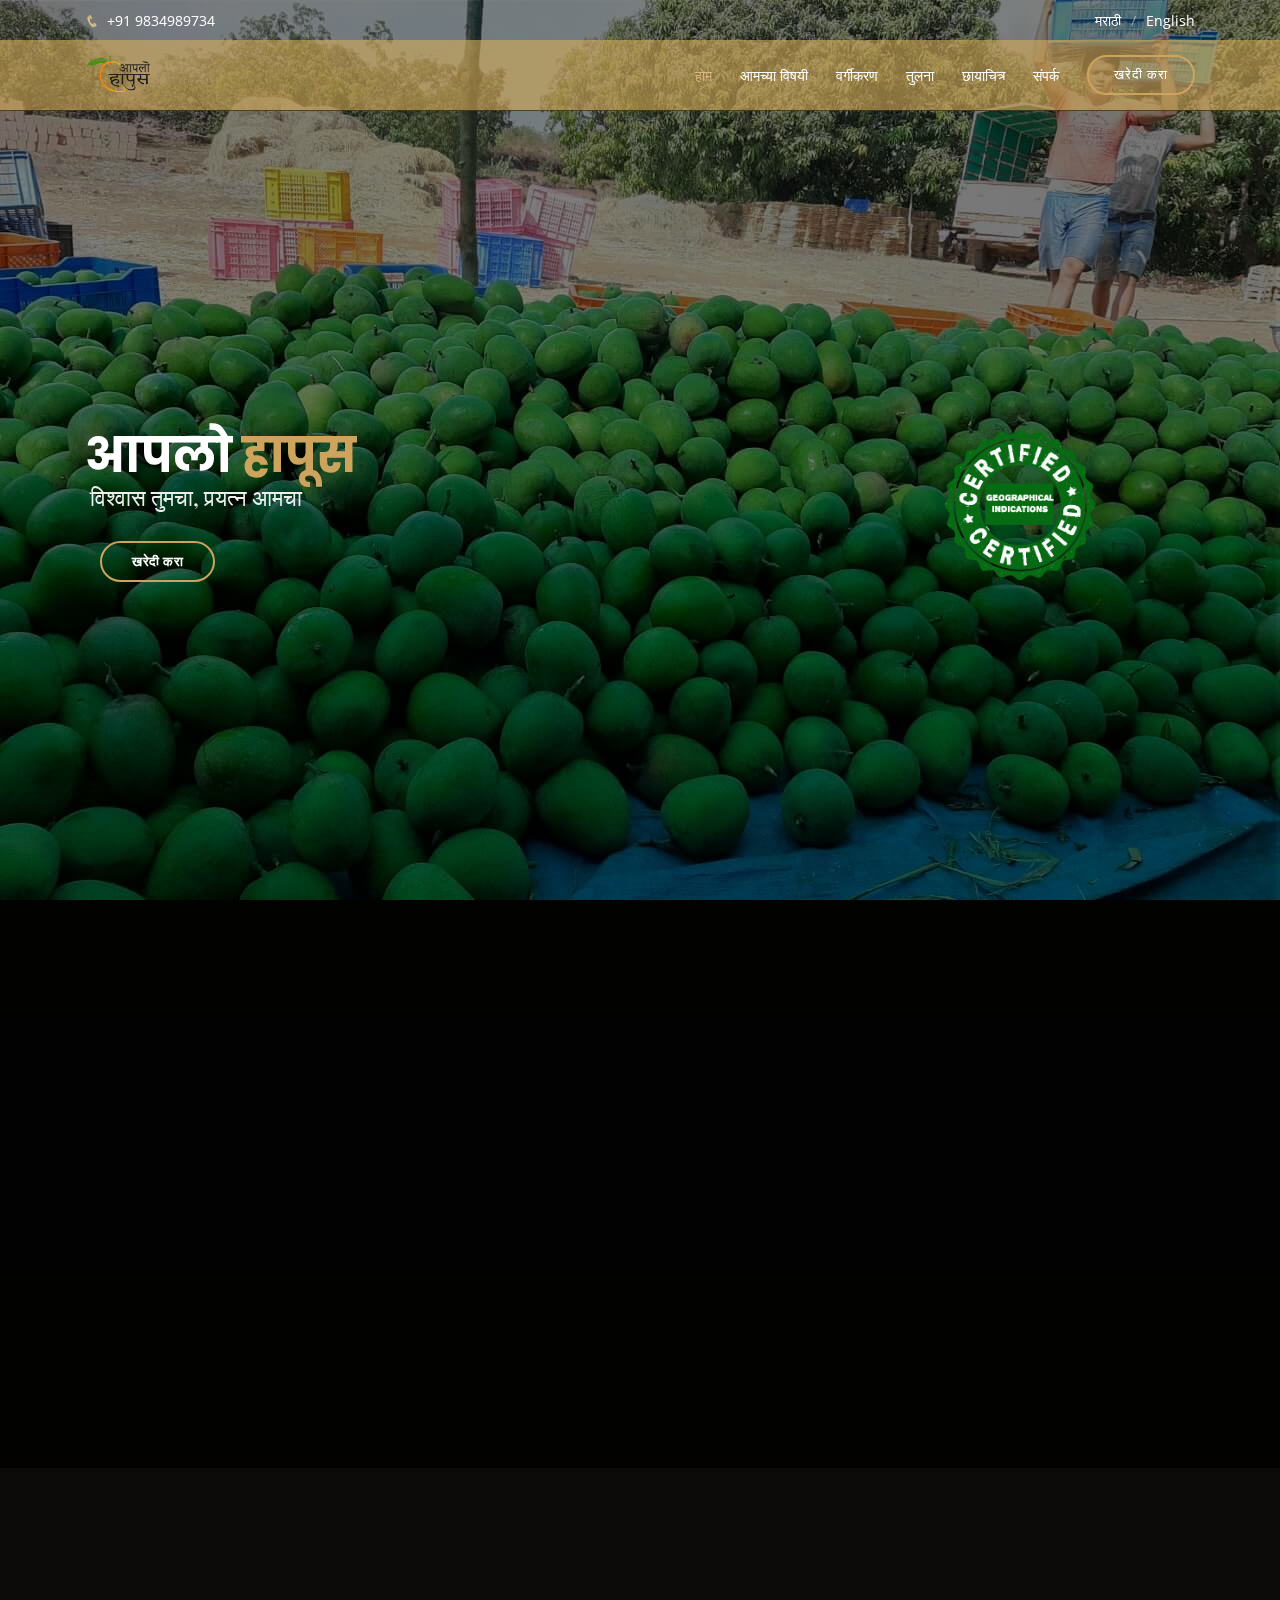
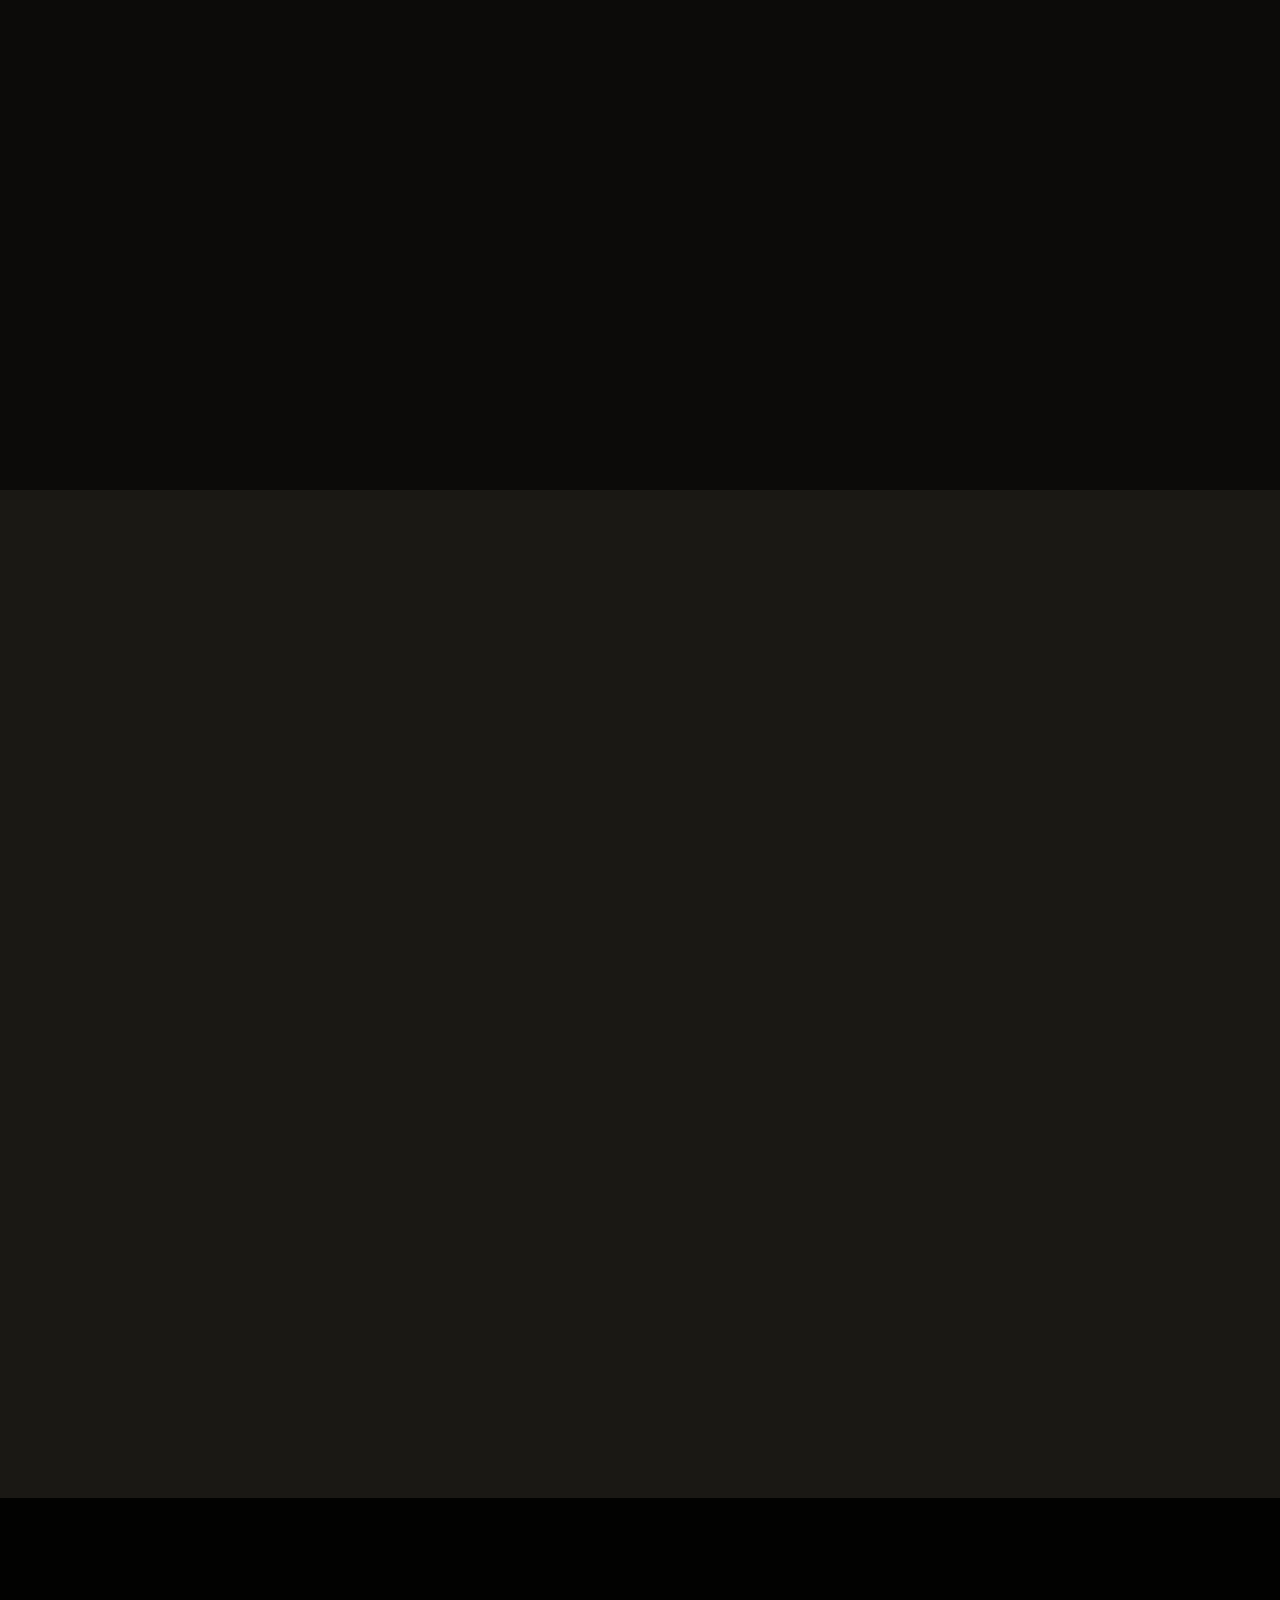
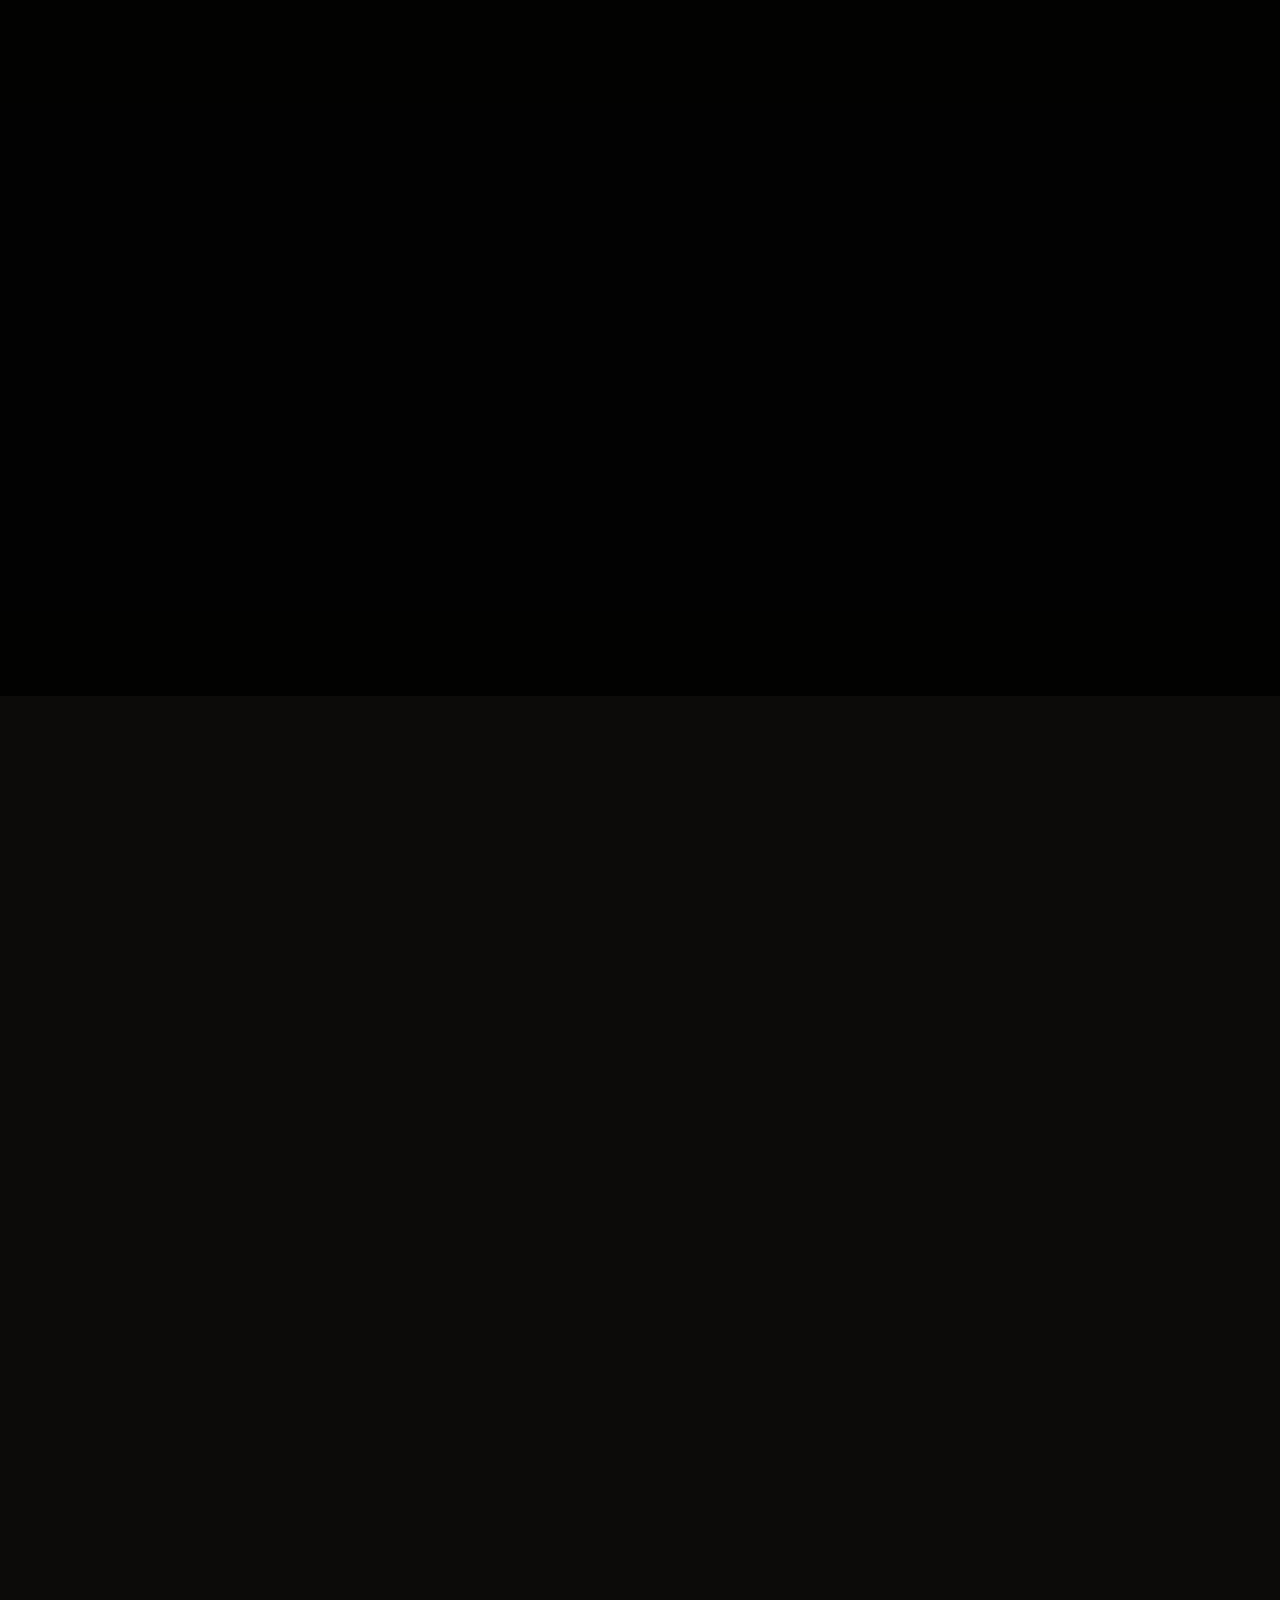
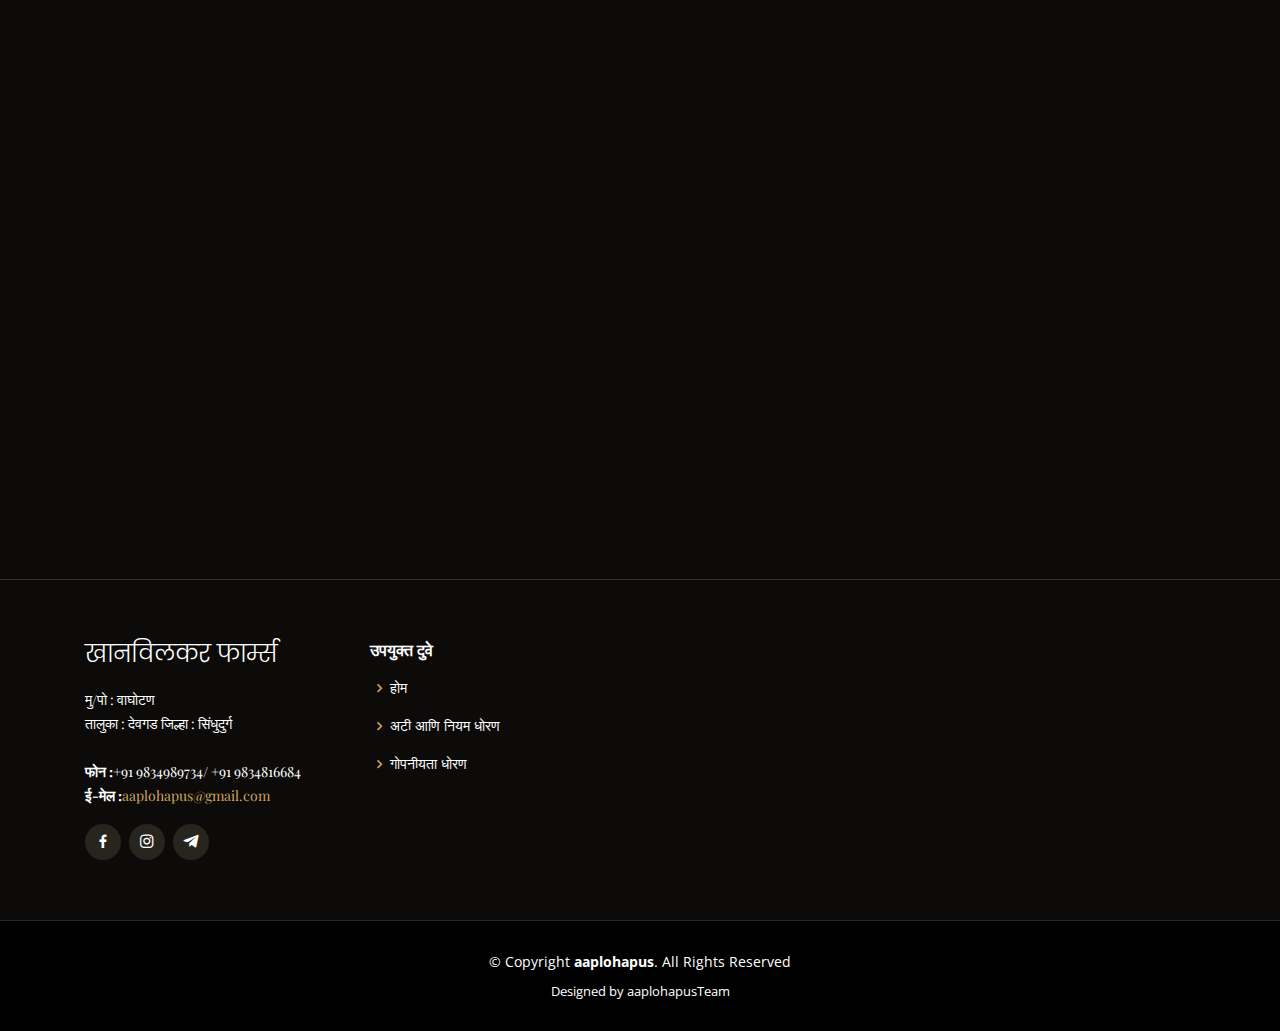
<file: index.html>
<!DOCTYPE html>
<html lang="en">

<head>
  <meta charset="utf-8">
  <meta content="width=device-width, initial-scale=1.0" name="viewport">

  <title>आपलो हापूस</title>
  <meta content="mango booking" name="descriptison">
  <meta content="alphanso booking" name="descriptison">
  <meta content="devgad mango booking" name="descriptison">
  <meta content="alphanso mango booking" name="descriptison">
  <meta content="alphanso, devgad, mango, hapus, konkan" name="keywords">

  <!-- Favicons -->
  <link href="assets/img/favicon.ico" rel="icon">
  <link href="assets/img/apple-touch-icon.png" rel="apple-touch-icon">

  <!-- Google Fonts -->
  <link href="https://fonts.googleapis.com/css?family=Open+Sans:300,300i,400,400i,600,600i,700,700i|Playfair+Display:ital,wght@0,400;0,500;0,600;0,700;1,400;1,500;1,600;1,700|Poppins:300,300i,400,400i,500,500i,600,600i,700,700i" rel="stylesheet">

  <!-- Vendor CSS Files -->
  <link href="assets/vendor/bootstrap/css/bootstrap.min.css" rel="stylesheet">
  <link href="assets/vendor/icofont/icofont.min.css" rel="stylesheet">
  <link href="assets/vendor/boxicons/css/boxicons.min.css" rel="stylesheet">
  <link href="assets/vendor/animate.css/animate.min.css" rel="stylesheet">
  <link href="assets/vendor/owl.carousel/assets/owl.carousel.min.css" rel="stylesheet">
  <link href="assets/vendor/venobox/venobox.css" rel="stylesheet">
  <link href="assets/vendor/aos/aos.css" rel="stylesheet">

  <!-- Template Main CSS File -->
  <link href="assets/css/style.css" rel="stylesheet">

  <!-- =======================================================
  Template Name: Aaplo Hapus
  Template URL: www.aaplohapus.com
  Author: aaplohapusTeam
  License: www.aaplohapus.com

  ======================================================== -->
</head>

<body>

  <!-- ======= Top Bar ======= -->
  <div id="topbar" class="d-flex align-items-center fixed-top">
    <div class="container d-flex">
      <div class="contact-info mr-auto">
        <i class="icofont-phone"></i> +91 9834989734
        <!-- <span class="d-none d-lg-inline-block"><i class="icofont-clock-time icofont-rotate-180"></i> Mon-Sat: 11:00 AM - 23:00 PM</span> -->
      </div>
      <div class="languages">
        <ul>
          <li class="marBtn active">मराठी</li>
          <li class="engBtn">English</li>
        </ul>
      </div>
    </div>
  </div>

  <!-- ======= Header ======= -->
  <header id="header" class="fixed-top">
    <div class="container d-flex align-items-center">

      <h1 class="logo mr-auto">
        <a href="index.html">
          <img src="assets/img/logo/aaplo-hapus.png">

        </a></h1>
      <!-- Uncomment below if you prefer to use an image logo -->
      <!-- <a href="index.html" class="logo mr-auto"><img src="assets/img/logo.png" alt="" class="img-fluid"></a>-->

      <nav class="nav-menu d-none d-lg-block">
        <ul class="engLang">
          <li class="active"><a href="index.html">Home</a></li>
          <li><a href="#about">About Us</a></li>
          <li><a href="#menu">Grades</a></li>
          <!-- <li><a href="#specials">Process</a></li> -->
          <li><a href="#events">Comparison</a></li>
          <li><a href="#gallery">Gallery</a></li>
          <!-- <li><a href="#chefs">Our Farmers</a></li> -->
          <li><a href="#contact">Contact</a></li>
          <li class="book-a-table text-center"><a href="#book-a-table">Buy Now</a></li>
        </ul>
         <ul class="marLang">
          <li class="active"><a href="index.html">होम</a></li>
          <li><a href="#about">आमच्या विषयी</a></li>
          <li><a href="#menu">वर्गीकरण</a></li>
          <!-- <li><a href="#specials">प्रक्रिया</a></li> -->
          <li><a href="#events">तुलना</a></li>
          <li><a href="#gallery">छायाचित्र</a></li>
          <!-- <li><a href="#chefs">बागायतदार</a></li> -->
          <li><a href="#contact">संपर्क</a></li>
          <li class="book-a-table text-center"><a href="#book-a-table">खरेदी करा</a></li>
        </ul>
      </nav><!-- .nav-menu -->

    </div>
  </header><!-- End Header -->

  <!-- ======= Hero Section ======= -->
  <section id="hero" class="d-flex align-items-center">
    <div class="container position-relative text-center text-lg-left" data-aos="zoom-in" data-aos-delay="100">
      <div class="row">
        <div class="col-lg-8">
          <h1>आपलो<span> हापूस </span></h1>
          <h2 class="slogan-left">विश्वास तुमचा, प्रयत्न आमचा</h2>

          <div class="btns">
            <!-- <a href="#menu" class="btn-menu animated fadeInUp scrollto">Our Menu</a> -->
            <a href="#book-a-table" class="btn-book animated fadeInUp scrollto engLang">Buy Now</a>
            <a href="#book-a-table" class="btn-book animated fadeInUp scrollto marLang">खरेदी करा</a>

          </div>
        </div>
        <div class="col-lg-4 d-flex align-items-center justify-content-center" data-aos="zoom-in" data-aos-delay="200">
          <a href="#why-us" class="gotocertificate"><img class="gi-logo" src="assets/img/gi-sample2.png"></a>
          <!-- <a href="https://www.youtube.com/watch?v=GlrxcuEDyF8" class="venobox play-btn" data-vbtype="video" data-autoplay="true"></a> -->
        </div>

      </div>
    </div>
  </section><!-- End Hero -->

  <main id="main">

    <!-- ======= About Section ======= -->
    <section id="about" class="about lazy" data-src='assets/img/about-bg2.jpg'>
      <div class="container" data-aos="fade-up">

        <div class="row">
          <div class="col-lg-6 order-1 order-lg-2" data-aos="zoom-in" data-aos-delay="100">
            <div class="about-img">
              <img data-src="assets/img/mango-tree/about-mango.jpg" alt="pure mango" class="lazy">
            </div>
          </div>
          <div class="col-lg-6 pt-4 pt-lg-0 order-2 order-lg-1 content">
            <h3 class="marLang">आमच्या विषयी</h3>
            <h3 class="engLang">About Us</h3>
           <!--  <p class="font-italic">
              Lorem ipsum dolor sit amet, consectetur adipiscing elit, sed do eiusmod tempor incididunt ut labore et dolore
              magna aliqua.
            </p> -->
           
            <p class="marLang">
              देवगड हापूस !!!! नुसते नाव ऐकले तरी तोंडाला पाणी येते. आपल्या देशात हापूस आंबा ई .स. १६०० मध्ये आला, परंतु देवगड हापूस आंब्याला खरी ओळख निर्माण झाली १९२०-३० मध्ये . त्याला कारण म्हणजे देवगडची भौगोलिक परिस्थिती आणि शेतकऱ्यांनी घेतलेली अखंड मेहनत. आज आमची तिसरी पिढी या व्यवसायात कार्यरत असून त्याचा गोडवा आम्ही तसाच टिकवून ठेवला आहे.
              <br><br>
              देवगडचा हापूस  घेण्यासाठी लोक कितीही किंमत मोजायला तयार होतात. परंतु तरीही या फळाची चव सर्वांना चाखता येत नाही कारण देवगड हापूसच्या नावाखाली इतर हापूस बाजारपेठेत उपलब्ध होतात आणि लोकांची फसवणूक होते. म्हणून आम्ही देवगडचा अस्सल हापूस तुमच्यापर्यंत पोहोचवण्यासाठी केलेला हा छोटासा प्रयत्न.    
            </p>
            <p class="engLang">
              Devgad Hapus !!!! Just hearing the name makes your mouth water. Hapus Mango in our country. Arrived in 1600, but the real identity of Devgad Hapus Mango was established in 1920-30. The reason for this is the geographical location of Devgad and the untiring efforts of the farmers. 
              <br><br>
              Today, our third generation is working in this business and we have maintained its sweetness.People are willing to pay any price to get the hapus of Devgad. But still not everyone can taste this fruit as other hapus are available in the market under the name of Devgad hapus and people are deceived. So this is a small effort we have made to convey to you the genuine hapus of Devgad.

            </p>
          </div>
        </div>

      </div>
    </section><!-- End About Section -->

    <!-- ======= Why Us Section ======= -->
    <section id="why-us" class="why-us">
      <div class="container" data-aos="fade-up">

        <div class="section-title">
          <h2 class="engLang">Why?</h2>
          <h2 class="marLang">का ?</h2>
          <p class="engLang">Why Devgad Alphanso?</p>
          <p class="marLang">देवगडचाच हापूस का ?</p>
        </div>

        <div class="row">

          <div class="col-lg-4">
            <div class="box" data-aos="zoom-in" data-aos-delay="100">
              <!-- <span>01</span> -->
              <h4 class="marLang">प्रमाणपत्र</h4>
              <h4 class="engLang">Certificate</h4>
              <p class="engLang">A geographical indication (GI) is a name or sign used on products which corresponds to a specific geographical location or origin (e.g., a town, region, or country). The use of a geographical indication, as an indication of the product's source, acts as a certification that the product possesses certain qualities, is made according to traditional methods, or enjoys a good reputation due to its geographical origin.</p>
              <p class="marLang">भौगोलिक सूचकांक मानांकन किंवा भौगोलिक संकेत (इंग्रजी:जीआय) हे एक विशिष्ट नाव किंवा चिन्ह आहे जे विशिष्ट भौगोलिक स्थान किंवा मूळ स्थान (उदा. एखादे स्थान,गाव, शहर, प्रदेश किंवा देश) यांचेशी संबंधित उत्पादनांसाठी वापरले जाते. भौगोलिक सूचकांकाचा वापर हा एखाद्या स्रोतास दर्शविण्यासाठी, एखाद्या प्रमाणपत्राच्या रूपात हे प्रमाणित करतो की, त्या उत्पादनात विशिष्ट गुणधर्म आहेत. तो तेथिल प्रचलीत पारंपारिक पद्धतींद्वारे बनविला गेला आहे किंवा त्याचे भौगोलिक स्थानामुळे त्यास विशिष्ठ प्रकारची प्रतिष्ठा आहे.</p>
            </div>
          </div>

          <div class="col-lg-4 mt-4 mt-lg-0">
            <div class="box" data-aos="zoom-in" data-aos-delay="200">
              <!-- <span>02</span> -->
              <h4 class="engLang">Natural mango ripening</h4>
              <h4 class="marLang">नैसर्गिक आंबा पिकवणे </h4>
              <p class="engLang">Mangoes need to be removed from the plant only when they are properly prepared for good ripening. After that it is 7. 5 cm I To 10 cm. I They are grown with a layer of fruit on a layer of thick paddy straw or grass straw. Normal room temperature is 22 to 27 degrees Celsius. Gray. Is placed in. Mangoes usually take 7 to 8 days to ripen.</p>
              <p class="marLang">आंबा चांगल्याप्रकारे पिकण्यासाठी तो योग्यप्रकारे तयार झाल्यावरच झाडावरून काढणे आवश्यक आहे. त्यानंतर तो ७. ५ सें. मी. ते १० सें. मी. जाडीच्या भातपेंढा किंवा गवताच्या पेंढ्याच्या थरावर एक फळांचा थर देऊन पिकवतात . साधारणतः खोलीचे तापमान २२ ते २७ अंश सें . ग्रे .  मध्ये ठेवले जाते . साधारणपणे आंबा पिकायला ७ ते ८ दिवस लागतात.</p>
            </div>
          </div>

          <div class="col-lg-4 mt-4 mt-lg-0">
            <div class="box" data-aos="zoom-in" data-aos-delay="300">
              <!-- <span>03</span> -->
              <h4 class="engLang">For Health</h4>
              <p class="engLang">Devgad Hapus Mango is rich in Vitamin (A). So it is a perfect fruit to improve eyesight and help reduce blindness. The enzymes in mango are useful in reducing the amount of protein in the body. Rich in fiber, mango helps in better digestion and cures many stomach ailments.</p>
              <h4 class="marLang">आरोग्यासाठी</h4>
              <p class="marLang">देवगड हापूस आंब्यामध्ये व्हिटॅमिन (अ)A जास्त प्रमाणत असते. त्यामुळे डोळ्याची दृष्टी सुधारण्यासाठी हे एक परिपूर्ण फळ आहे आणि अंधत्व कमी करण्यास मदत होते. आंब्यातील एंझायम्स शरीरातील प्रथिनांचे प्रमाण कमी करण्यास उपयोगी आहे. फायबरने समृद्ध झालेला आंबा चांगला पचन करण्यास मदत करतो आणि पोटाशी संबधीत अनेक आजारांना दूर ठेवतो.</p>
            </div>
          </div>

        </div>

      </div>
    </section><!-- End Why Us Section -->

    <!-- ======= Menu Section ======= -->
    <section id="menu" class="menu section-bg">
      <div class="container" data-aos="fade-up">

        <div class="section-title">
          <p class="engLang">Grades</p>
          <p class="marLang">ग्रेड </p>
        </div>

        <div class="row" data-aos="fade-up" data-aos-delay="100">
          <div class="col-lg-12 d-flex justify-content-center">
            <ul id="menu-flters" class="marLang">
              <li data-filter="*" class="filter-active">सर्व </li>
              <li data-filter=".filter-aplus">अ+</li>
              <li data-filter=".filter-a">अ</li>
              <li data-filter=".filter-b">ब</li>
              <li data-filter=".filter-c">क</li>
              <li data-filter=".filter-d">ड</li>
              <li data-filter=".filter-e">इ</li>
            </ul>
            <ul id="menu-flters" class="engLang">
              <li data-filter="*" class="filter-active">All</li>
              <li data-filter=".filter-aplus">A+</li>
              <li data-filter=".filter-a">A</li>
              <li data-filter=".filter-b">B</li>
              <li data-filter=".filter-c">C</li>
              <li data-filter=".filter-d">D</li>
              <li data-filter=".filter-e">E</li>
            </ul>
          </div>
        </div>

        <div class="row menu-container" data-aos="fade-up" data-aos-delay="200">

          <div class="col-lg-6 menu-item filter-aplus">
            <img data-src="assets/img/menu/grade-ap.jpg" class="menu-img lazy" alt="">
            <div class="menu-content">
              <a href="#" class="marLang">अ+</a>
              <a href="#" class="engLang">A+</a>
            </div>
            <div class="menu-ingredients marLang">
              ३०० ते ३२५ ग्रॅम
            </div>
            <div class="menu-ingredients engLang">
              300 To 325 Grams
            </div>
          </div>

          <div class="col-lg-6 menu-item filter-a">
            <img data-src="assets/img/menu/grade-a.jpg" class="menu-img lazy" alt="">
            <div class="menu-content">
              <a href="#" class="marLang">अ</a>
              <a href="" class="engLang">A</a>
            </div>
            <div class="menu-ingredients marLang">
              २७६ ते ३०० ग्रॅम
            </div>
            <div class="menu-ingredients engLang">
              276 To 300 Grams
            </div>
          </div>

          <div class="col-lg-6 menu-item filter-b">
            <img data-src="assets/img/menu/grade-b.jpg" class="menu-img lazy" alt="">
            <div class="menu-content">
              <a href="#" class="marLang">ब</a>
              <a href="#" class="engLang">B</a>
            </div>
            <div class="menu-ingredients marLang">
              २५१ ते २७५ ग्रॅम
            </div>
            <div class="menu-ingredients engLang">
              251 ते 275 Grams
            </div>
          </div>

          <div class="col-lg-6 menu-item filter-c">
            <img data-src="assets/img/menu/grade-c.jpg" class="menu-img lazy" alt="">
            <div class="menu-content">
              <a href="#" class="marLang">क</a>
            </div>
            <div class="menu-ingredients marLang">
              २२६ ते २५० ग्रॅम
            </div>
            <div class="menu-ingredients engLang">
              226 To 250 Grams
            </div>
          </div>

          <div class="col-lg-6 menu-item filter-d">
            <img data-src="assets/img/menu/grade-d.jpg" class="menu-img lazy" alt="">
            <div class="menu-content">
              <a href="#" class="marLang">ड</a>
              <a href="#" class="engLang">D</a>
            </div>
            <div class="menu-ingredients marLang">
              २०१ ते २२५ ग्रॅम
            </div>
            <div class="menu-ingredients engLang">
              201 To 225 Grams
            </div>
          </div>
          <div class="col-lg-6 menu-item filter-e">
            <img data-src="assets/img/menu/grade-e.jpeg" class="menu-img lazy" alt="">
            <div class="menu-content">
              <a href="#" class="marLang">इ</a>
              <a href="#" class="engLang">E</a>
            </div>
            <div class="menu-ingredients marLang">
              १७६ ते २०० ग्रॅम
            </div>
            <div class="menu-ingredients engLang">
              176 To 200 Grams
            </div>
          </div>

         <!--  <div class="col-lg-6 menu-item filter-starters">
            <img src="assets/img/menu/grade-ap.jpg" class="menu-img" alt="">
            <div class="menu-content">
              <a href="#">Mozzarella Stick</a><span>$4.95</span>
            </div>
            <div class="menu-ingredients">
              Lorem, deren, trataro, filede, nerada
            </div>
          </div>

          <div class="col-lg-6 menu-item filter-d">
            <img src="assets/img/menu/greek-salad.jpg" class="menu-img" alt="">
            <div class="menu-content">
              <a href="#">Greek Salad</a><span>$9.95</span>
            </div>
            <div class="menu-ingredients">
              Fresh spinach, crisp romaine, tomatoes, and Greek olives
            </div>
          </div> -->

          <!-- <div class="col-lg-12 menu-item filter-salads">
            <img src="assets/img/menu/spinach-salad.jpg" class="menu-img" alt="">
            <div class="menu-content">
              <a href="#">Spinach Salad</a><span>$9.95</span>
            </div>
            <div class="menu-ingredients">
              Fresh spinach with mushrooms, hard boiled egg, and warm bacon vinaigrette
            </div>
          </div>

          <div class="col-lg-12 menu-item filter-specialty">
            <img src="assets/img/menu/lobster-roll.jpg" class="menu-img" alt="">
            <div class="menu-content">
              <a href="#">Lobster Roll</a><span>$12.95</span>
            </div>
            <div class="menu-ingredients">
              Plump lobster meat, mayo and crisp lettuce on a toasted bulky roll
            </div>
          </div> -->

        </div>

      </div>
    </section><!-- End Menu Section -->


    <!-- ======= Events Section ======= -->
    <section id="events" class="events lazy" data-src="assets/img/events.jpg">
      <div class="container" data-aos="fade-up">

        <div class="section-title">
          <h2 class="engLang">Know Your Mango</h2>
          <h2 class="marLang">ओळख </h2>
          <p class="marLang">देवगडचा  हापूस कसा ओळखावा?</p>
          <p class="engLang">How to Know Devgad Hapus?</p>
        </div>

        <div class="owl-carousel events-carousel" data-aos="fade-up" data-aos-delay="100">

          <div class="row event-item">
            <div class="col-lg-6">
              <img data-src="assets/img/compare.jpg" class="img-fluid lazy" alt="">
            </div>
            <div class="col-lg-6 pt-4 pt-lg-0 content">
              <!-- <h3>Birthday Parties</h3> -->
              <!-- <div class="price">
                <p><span>$189</span></p>
              </div> -->
              <!-- <p class="font-italic">
                Lorem ipsum dolor sit amet, consectetur adipiscing elit, sed do eiusmod tempor incididunt ut labore et dolore
                magna aliqua.
              </p>
              <ul>
                <li><i class="icofont-check-circled"></i> Ullamco laboris nisi ut aliquip ex ea commodo consequat.</li>
                <li><i class="icofont-check-circled"></i> Duis aute irure dolor in reprehenderit in voluptate velit.</li>
                <li><i class="icofont-check-circled"></i> Ullamco laboris nisi ut aliquip ex ea commodo consequat.</li>
              </ul> -->
              <p class="marLang">
                आक्रमक ब्रँडिंगमुळे देवगडचा हापूस फळांचा राजा म्हणून ओळखला जातो.हजारोलोक या हापूस आंब्याची खूप आतुरतेने वाट बघत असतात . देवगड हापूस हा आंबा गोडवा आणि चव याबाबतीत भारतातील एक उत्तम प्रकार आहे. परंतु इतर भागात उगवलेले आंबे गंध (वास) देत नाहीत किंवा खूप कमी प्रमाणत (गंध) वास येतो. तिथे  आपल्याला वास घेण्यासाठी नाकावर कठोर दाब देण्याची आवश्यकता असते. यापलीकडे देवगड हापूस आंब्याला (गंध) वास घेण्यासाठी अस काही करावं लागत नाही.  देवगड हापूस आंबा आकारात मोठा असतो त्याची त्वचा दाट असते,आणि त्याला सहजपणे सुरकुत्या पडत नाही.
              </p>
              <p class="engLang">Hapus of Devgad is known as the king of fruits due to its aggressive branding. Thousands of people are eagerly waiting for this hapus mango. Devgad Hapus is one of the best varieties in India for its sweetness and taste. But mangoes grown in other areas do not give off an odor or a very small odor. There you need to apply strong pressure on the nose to smell. Beyond this, Devgad Hapus does not have to do anything to smell mango. Devgad Hapus Mango is large in size, its skin is thick, and it does not wrinkle easily.</p>
            </div>
          </div>
      </div>
    </section><!-- End Events Section -->

    <!-- ======= Book A Table Section ======= -->
    <section id="book-a-table" class="book-a-table">
      <div class="container" data-aos="fade-up">

        <div class="section-title">
          <!-- <h2>Reservation</h2> -->
          <p class="engLang">Book a Mango</p>
          <p class="marLang">आंबा खरेदी करा </p>
        </div>

        <form action="forms/book-a-table.php" method="post" role="form" class="php-email-form" data-aos="fade-up" data-aos-delay="100">
          <div class="form-row">
            <div class="col-lg-4 col-md-6 form-group">
              <input type="text" name="name" class="form-control" id="name" placeholder="Your Name" data-rule="minlen:4" data-msg="Please enter at least 4 chars">
              <div class="validate"></div>
            </div>
            <div class="col-lg-4 col-md-6 form-group">
              <input type="email" class="form-control" name="email" id="email" placeholder="Your Email" data-rule="email" data-msg="Please enter a valid email">
              <div class="validate"></div>
            </div>
            <div class="col-lg-4 col-md-6 form-group">
              <input type="text" class="form-control" name="phone" id="phone" placeholder="Your Phone" data-rule="minlen:4" data-msg="Please enter at least 4 chars">
              <div class="validate"></div>
            </div>
            <div class="col-lg-4 col-md-6 form-group">
              <select class="form-control" name="grade" id="grade" placeholder="Select Grade">
                <option>Select Grade</option>
                <option>A</option>
                <option>B</option>
                <option>C</option>
              </select>
              <div class="validate"></div>
            </div>
            <div class="col-lg-4 col-md-6 form-group">
              <input type="number" class="form-control" name="dozon" id="people" placeholder="# of dozon" >
              <div class="validate"></div>
            </div>
            <div class="col-lg-4 col-md-6 form-group">
              <input type="number" class="form-control" name="pincode" id="pincode" placeholder="Pincode" maxlength="6">
              <div class="validate"></div>
            </div>
            <div class="col-lg-12 col-md-12 form-group">
              <textarea class="form-control" name="message" rows="5" data-rule="required" data-msg="Please write something for us" placeholder="Address"></textarea>
              <div class="validate"></div>
            </div>
          </div>
          <!-- <div class="form-group">
            <textarea class="form-control" name="message" rows="5" placeholder="Message"></textarea>
            <div class="validate"></div>
          </div> -->
          <div class="mb-3">
            <div class="loading">Loading</div>
            <div class="error-message"></div>
            <div class="sent-message">Your booking request was sent. We will call back or send an Email to confirm your reservation. Thank you!</div>
          </div>
          <div class="engLang">
            <div class="text-center"><button type="submit" disabled="disabled" class=" mb-3">Buy Now</button><p class="engLang">Booking is disabled till Mango season</p></div>
          </div>
          <div class="marLang">
            <div class="text-center"><button type="submit" disabled="disabled" class=" mb-3">खरेदी करा</button><p class="marLang">आंबा हंगामापर्यंत बुकिंग बंद केले आहे</p></div>
          </div>
          
        </form>

      </div>
    </section><!-- End Book A Table Section -->

    <!-- ======= Testimonials Section ======= -->
    

    <!-- ======= Gallery Section ======= -->
    <section id="gallery" class="gallery">

      <div class="container" data-aos="fade-up">
        <div class="section-title">
          <h2 class="engLang">Gallery</h2>
          <h2 class="marLang">छायाचित्र</h2>
          <p class="engLang">Some photos from Our Farms</p>
          <p class="marLang">आमच्या बागेतील काही फोटो </p>
        </div>
      </div>

      <div class="container-fluid" data-aos="fade-up" data-aos-delay="100">

        <div class="row no-gutters">

          <div class="col-lg-3 col-md-4">
            <div class="gallery-item">
              <a href="assets/img/gallery/gallary-1.jpg" class="venobox" data-gall="gallery-item">
                <img data-src="assets/img/gallery/gallary-1.jpg" alt="" class="img-fluid lazy">
              </a>
            </div>
          </div>

          <div class="col-lg-3 col-md-4">
            <div class="gallery-item">
              <a href="assets/img/gallery/gallery-2.png" class="venobox" data-gall="gallery-item">
                <img data-src="assets/img/gallery/gallery-2.png" alt="" class="img-fluid lazy">
              </a>
            </div>
          </div>

          <div class="col-lg-3 col-md-4">
            <div class="gallery-item">
              <a href="assets/img/gallery/gallery-3.jpg" class="venobox" data-gall="gallery-item">
                <img data-src="assets/img/gallery/gallery-3.jpg" alt="" class="img-fluid lazy">
              </a>
            </div>
          </div>

          <div class="col-lg-3 col-md-4">
            <div class="gallery-item">
              <a href="assets/img/gallery/gallery-4.png" class="venobox" data-gall="gallery-item">
                <img data-src="assets/img/gallery/gallery-4.png" alt="" class="img-fluid lazy">
              </a>
            </div>
          </div>

          <div class="col-lg-3 col-md-4">
            <div class="gallery-item">
              <a href="assets/img/gallery/gallery-5.png" class="venobox" data-gall="gallery-item">
                <img data-src="assets/img/gallery/gallery-5.png" alt="" class="img-fluid lazy">
              </a>
            </div>
          </div>

          <div class="col-lg-3 col-md-4">
            <div class="gallery-item">
              <a href="assets/img/gallery/gallery-6.png" class="venobox" data-gall="gallery-item">
                <img data-src="assets/img/gallery/gallery-6.png" alt="" class="img-fluid lazy">
              </a>
            </div>
          </div>

          <div class="col-lg-3 col-md-4">
            <div class="gallery-item">
              <a href="assets/img/gallery/gallery-7.png" class="venobox" data-gall="gallery-item">
                <img data-src="assets/img/gallery/gallery-7.png" alt="" class="img-fluid lazy">
              </a>
            </div>
          </div>

          <div class="col-lg-3 col-md-4">
            <div class="gallery-item">
              <a href="assets/img/gallery/gallery-8.png" class="venobox" data-gall="gallery-item">
                <img data-src="assets/img/gallery/gallery-8.png" alt="" class="img-fluid lazy">
              </a>
            </div>
          </div>

        </div>

      </div>
    </section><!-- End Gallery Section -->

    <!-- ======= Chefs Section ======= -->
    <!-- <section id="chefs" class="chefs">
      <div class="container" data-aos="fade-up">

        <div class="section-title">
          <h2>Chefs</h2>
          <p>Our Proffesional Farmers</p>
        </div>

        <div class="row">

          <div class="col-lg-4 col-md-6">
            <div class="member" data-aos="zoom-in" data-aos-delay="100">
              <img src="assets/img/chefs/chefs-1.jpg" class="img-fluid" alt="">
              <div class="member-info">
                <div class="member-info-content">
                  <h4>Walter White</h4>
                  <span>Master Chef</span>
                </div>
                <div class="social">
                  <a href=""><i class="icofont-twitter"></i></a>
                  <a href=""><i class="icofont-facebook"></i></a>
                  <a href=""><i class="icofont-instagram"></i></a>
                  <a href=""><i class="icofont-linkedin"></i></a>
                </div>
              </div>
            </div>
          </div>

          <div class="col-lg-4 col-md-6">
            <div class="member" data-aos="zoom-in" data-aos-delay="200">
              <img src="assets/img/chefs/chefs-2.jpg" class="img-fluid" alt="">
              <div class="member-info">
                <div class="member-info-content">
                  <h4>Sarah Jhonson</h4>
                  <span>Patissier</span>
                </div>
                <div class="social">
                  <a href=""><i class="icofont-twitter"></i></a>
                  <a href=""><i class="icofont-facebook"></i></a>
                  <a href=""><i class="icofont-instagram"></i></a>
                  <a href=""><i class="icofont-linkedin"></i></a>
                </div>
              </div>
            </div>
          </div>

          <div class="col-lg-4 col-md-6">
            <div class="member" data-aos="zoom-in" data-aos-delay="300">
              <img src="assets/img/chefs/chefs-3.jpg" class="img-fluid" alt="">
              <div class="member-info">
                <div class="member-info-content">
                  <h4>William Anderson</h4>
                  <span>Cook</span>
                </div>
                <div class="social">
                  <a href=""><i class="icofont-twitter"></i></a>
                  <a href=""><i class="icofont-facebook"></i></a>
                  <a href=""><i class="icofont-instagram"></i></a>
                  <a href=""><i class="icofont-linkedin"></i></a>
                </div>
              </div>
            </div>
          </div>

        </div>

      </div>
    </section><!-- End Chefs Section -->
    <!-- ======= Contact Section ======= -->
    <section id="contact" class="contact">
      <div class="container" data-aos="fade-up">

        <div class="section-title">
          <h2 class="engLang">Contact</h2>
          <h2 class="marLang">संपर्क</h2>
          <p class="engLang">Contact Us</p>
          <p class="marLang">आमच्याशी संपर्क साधा</p>
        </div>
      </div>

      <div data-aos="fade-up">
          <iframe style="border:0; width: 100%; height: 350px;" src="https://www.google.com/maps/embed?pb=!1m18!1m12!1m3!1d7650.637059043268!2d73.5078898974916!3d16.510009140723312!2m3!1f0!2f0!3f0!3m2!1i1024!2i768!4f13.1!3m3!1m2!1s0x3bc02975f7c85085%3A0xb6cb025c4fe09612!2sVaghotan%2C%20Maharashtra!5e0!3m2!1sen!2sin!4v1596365603662!5m2!1sen!2sin" width="600" height="450" frameborder="0" style="border:0;" allowfullscreen="" aria-hidden="false" tabindex="0"></iframe>
        <!-- <iframe style="border:0; width: 100%; height: 350px;" src="https://www.google.com/maps/embed?pb=!1m14!1m8!1m3!1d12097.433213460943!2d-74.0062269!3d40.7101282!3m2!1i1024!2i768!4f13.1!3m3!1m2!1s0x0%3A0xb89d1fe6bc499443!2sDowntown+Conference+Center!5e0!3m2!1smk!2sbg!4v1539943755621" frameborder="0" allowfullscreen></iframe> -->
      </div>

      <!-- <div class="container" data-aos="fade-up">

        <div class="row mt-5">

          <div class="col-lg-4">
            <div class="info">
              <div class="address">
                <i class="icofont-google-map"></i>
                <h4>Location:</h4>
                <p>Ap-Waghotan Titha Tal-Devgad</p>
              </div>

              <div class="open-hours">
                <i class="icofont-clock-time icofont-rotate-90"></i>
                <h4>Open Hours:</h4>
                <p>
                  Monday-Saturday:<br>
                  11:00 AM - 2300 PM
                </p>
              </div>

              <div class="email">
                <i class="icofont-envelope"></i>
                <h4>Email:</h4>
                <p>info@example.com</p>
              </div>

              <div class="phone">
                <i class="icofont-phone"></i>
                <h4>Call:</h4>
                <p>+91 9834989734s</p>
              </div>

            </div>

          </div>

          <div class="col-lg-8 mt-5 mt-lg-0">

            <form action="forms/contact.php" method="post" role="form" class="php-email-form">
              <div class="form-row">
                <div class="col-md-6 form-group">
                  <input type="text" name="name" class="form-control" id="name" placeholder="Your Name" data-rule="minlen:4" data-msg="Please enter at least 4 chars" />
                  <div class="validate"></div>
                </div>
                <div class="col-md-6 form-group">
                  <input type="email" class="form-control" name="email" id="email" placeholder="Your Email" data-rule="email" data-msg="Please enter a valid email" />
                  <div class="validate"></div>
                </div>
              </div>
              <!-- <div class="form-group">
                <input type="text" class="form-control" name="subject" id="subject" placeholder="Subject" data-rule="minlen:4" data-msg="Please enter at least 8 chars of subject" />
                <div class="validate"></div>
              </div> -->
              <!-- <div class="form-group">
                <textarea class="form-control" name="message" rows="8" data-rule="required" data-msg="Please write something for us" placeholder="Message"></textarea>
                <div class="validate"></div>
              </div>
              <div class="mb-3">
                <div class="loading">Loading</div>
                <div class="error-message"></div>
                <div class="sent-message">Your message has been sent. Thank you!</div>
              </div>
              <div class="text-center"><button type="submit">Send Message</button></div>
            </form>

          </div>

        </div>

      </div> -->
    </section><!-- End Contact Section -->

  </main><!-- End #main -->

  <!-- ======= Footer ======= -->
  <footer id="footer">
    <div class="footer-top">
      <div class="container">
        <div class="row">

          <div class="col-lg-3 col-md-6">
            <div class="footer-info">
              <h3 class="engLang">Khanvilkar Farms</h3>
              <h3 class="marLang">खानविलकर फार्म्स </h3>
              <p class="engLang">
                A/P: Waghotan, <br>
                Tal: Devgad<br>
                Dist: Sindhudurga<br><br>
                <strong>Phone:</strong> +91 9834989734/ +91 9834816684<br>
                <strong>Email:</strong> aaplohapus@gmail.com<br>
              </p>
              <p class="marLang">
                मु/पो : वाघोटण <br>
                तालुका : देवगड 
                जिल्हा : सिंधुदुर्ग <br><br>
                <strong>फोन :</strong>+91 9834989734/ +91 9834816684<br>
                <strong>ई-मेल :</strong><a href="mailto:aaplohapus@gmail.com">aaplohapus@gmail.com</a><br>
              </p>
              <div class="social-links mt-3">
                <!-- <a href="#" class="twitter"><i class="bx bxl-twitter"></i></a> -->
                <a href="https://www.facebook.com/aaplohapus" class="facebook" target="_blank"><i class="bx bxl-facebook"></i></a>
                <a href="https://www.instagram.com/aaplohapus/" class="instagram" target="_blank"><i class="bx bxl-instagram"></i></a>
                <!-- <a href="#" class="google-plus"><i class="bx bxl-skype"></i></a> -->
                <!-- <a href="#" class="linkedin"><i class="bx bxl-linkedin"></i></a> -->
                <a href="https://t.me/aaplohapus" class="iconify" target="_blank"><i class="bx bxl-telegram"></i></a>
                <!-- <a href="#" class="iconify" data-icon="bx-bxl-telegram" data-inline="false"></a> -->
              </div>
            </div>
          </div>

          <div class="col-lg-4 col-md-6 footer-links engLang">
            <h4>Useful Links</h4>
            <ul>
              <li><i class="bx bx-chevron-right"></i> <a href="/">Home</a></li>
              <!-- <li><i class="bx bx-chevron-right"></i> <a href="#">About us</a></li> -->
              <!-- <li><i class="bx bx-chevron-right"></i> <a href="#">Services</a></li> -->
              <li><i class="bx bx-chevron-right"></i> <a href="/termsconditions.html">Terms and conditions</a></li>
              <li><i class="bx bx-chevron-right"></i> <a href="#">Privacy policy</a></li>
            </ul>
          </div>
          <div class="col-lg-2 col-md-6 footer-links marLang">
            <h4>उपयुक्त दुवे</h4>
            <ul>
              <li><i class="bx bx-chevron-right"></i> <a href="/">होम</a></li>
              <!-- <li><i class="bx bx-chevron-right"></i> <a href="#">About us</a></li> -->
              <!-- <li><i class="bx bx-chevron-right"></i> <a href="#">Services</a></li> -->
              <li><i class="bx bx-chevron-right"></i> <a href="/termsconditions.html">अटी आणि नियम धोरण</a></li>
              <li><i class="bx bx-chevron-right"></i> <a href="/privacypolicy.html">गोपनीयता धोरण</a></li>
            </ul>
          </div>

          <!-- <div class="col-lg-3 col-md-6 footer-links">
            <h4>Our Services</h4>
            <ul>
              <li><i class="bx bx-chevron-right"></i> <a href="#">Web Design</a></li>
              <li><i class="bx bx-chevron-right"></i> <a href="#">Web Development</a></li>
              <li><i class="bx bx-chevron-right"></i> <a href="#">Product Management</a></li>
              <li><i class="bx bx-chevron-right"></i> <a href="#">Marketing</a></li>
              <li><i class="bx bx-chevron-right"></i> <a href="#">Graphic Design</a></li>
            </ul>
          </div>

          <div class="col-lg-4 col-md-6 footer-newsletter">
            <h4>Our Newsletter</h4>
            <p>Tamen quem nulla quae legam multos aute sint culpa legam noster magna</p>
            <form action="" method="post">
              <input type="email" name="email"><input type="submit" value="Subscribe">
            </form>

          </div> -->

        </div>
      </div>
    </div>

    <div class="container">
      <div class="copyright">
        &copy; Copyright <strong><span>aaplohapus</span></strong>. All Rights Reserved
      </div>
      <div class="credits">
        <!-- All the links in the footer should remain intact. -->
        <!-- You can delete the links only if you purchased the pro version. -->
        <!-- Licensing information: https://bootstrapmade.com/license/ -->
        <!-- Purchase the pro version with working PHP/AJAX contact form: https://bootstrapmade.com/restaurantly-restaurant-template/ -->
        Designed by aaplohapusTeam
      </div>
    </div>
  </footer><!-- End Footer -->

  <div id="preloader">
    <img src="assets/img/logo/aaplo-hapus.png">
  </div>
  <a href="#" class="back-to-top"><i class="bx bx-up-arrow-alt"></i></a>

  <!-- Vendor JS Files -->
  <script src="assets/vendor/jquery/jquery.min.js"></script>
  <script src="assets/vendor/bootstrap/js/bootstrap.bundle.min.js"></script>
  <script src="assets/vendor/jquery.easing/jquery.easing.min.js"></script>
  <script src="assets/vendor/php-email-form/validate.js"></script>
  <script src="assets/vendor/owl.carousel/owl.carousel.min.js"></script>
  <script src="assets/vendor/isotope-layout/isotope.pkgd.min.js"></script>
  <script src="assets/vendor/venobox/venobox.min.js"></script>
  <script src="assets/vendor/aos/aos.js"></script>
  <script src="assets/vendor/jquery.lazy.min.js"></script>


  <!-- Template Main JS File -->
  <script src="assets/js/main.js"></script>

  <!-- Global site tag (gtag.js) - Google Analytics -->
<script async src="https://www.googletagmanager.com/gtag/js?id=UA-177360660-1"></script>
<script>
  window.dataLayer = window.dataLayer || [];
  function gtag(){dataLayer.push(arguments);}
  gtag('js', new Date());

  gtag('config', 'UA-177360660-1');
</script>


</body>

</html>
</file>
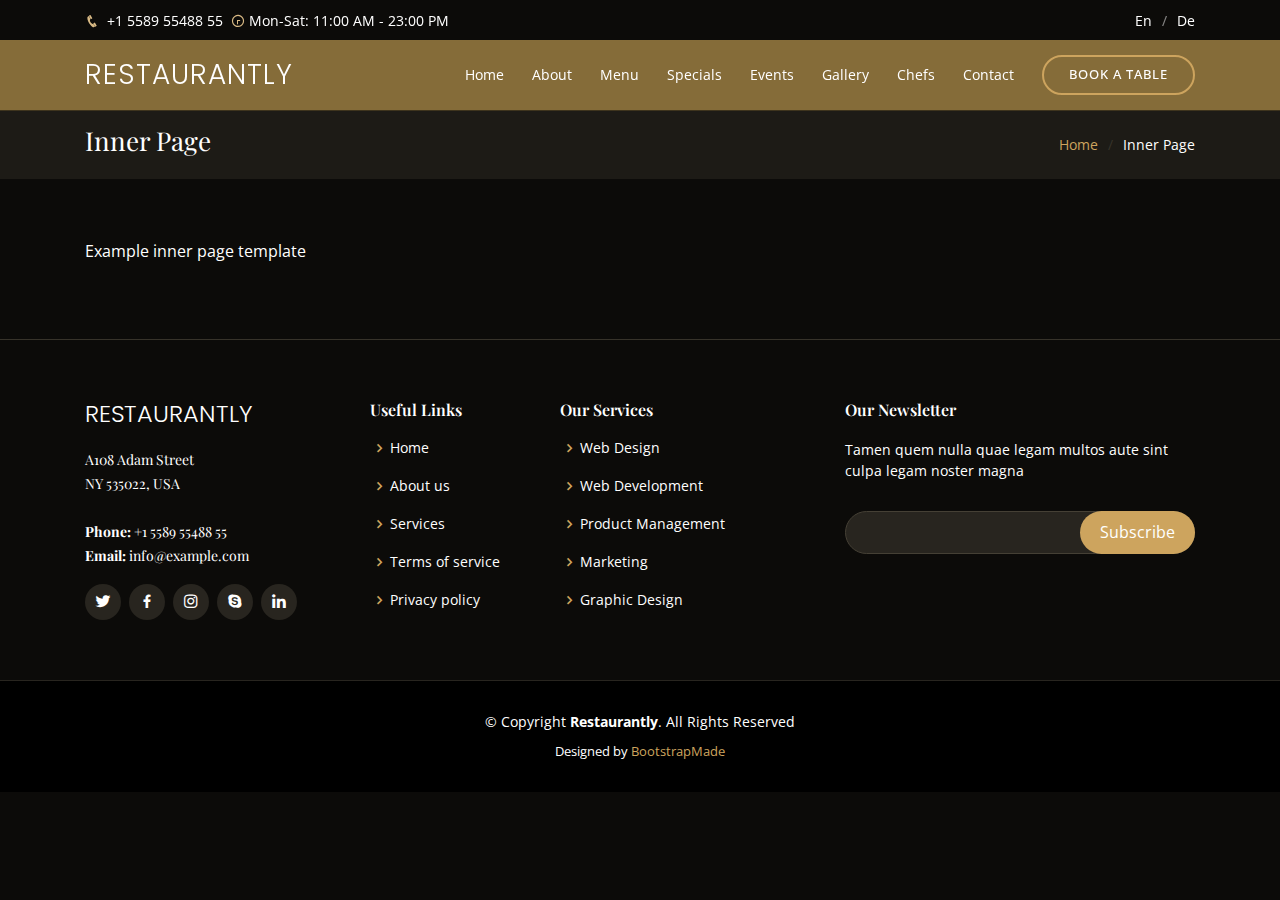
<file: inner-page.html>
<!DOCTYPE html>
<html lang="en">

<head>
  <meta charset="utf-8">
  <meta content="width=device-width, initial-scale=1.0" name="viewport">

  <title>Restaurantly Bootstrap Template - Inner Page</title>
  <meta content="" name="descriptison">
  <meta content="" name="keywords">

  <!-- Favicons -->
  <link href="assets/img/favicon.png" rel="icon">
  <link href="assets/img/apple-touch-icon.png" rel="apple-touch-icon">

  <!-- Google Fonts -->
  <link href="https://fonts.googleapis.com/css?family=Open+Sans:300,300i,400,400i,600,600i,700,700i|Playfair+Display:ital,wght@0,400;0,500;0,600;0,700;1,400;1,500;1,600;1,700|Poppins:300,300i,400,400i,500,500i,600,600i,700,700i" rel="stylesheet">

  <!-- Vendor CSS Files -->
  <link href="assets/vendor/bootstrap/css/bootstrap.min.css" rel="stylesheet">
  <link href="assets/vendor/icofont/icofont.min.css" rel="stylesheet">
  <link href="assets/vendor/boxicons/css/boxicons.min.css" rel="stylesheet">
  <link href="assets/vendor/animate.css/animate.min.css" rel="stylesheet">
  <link href="assets/vendor/owl.carousel/assets/owl.carousel.min.css" rel="stylesheet">
  <link href="assets/vendor/venobox/venobox.css" rel="stylesheet">
  <link href="assets/vendor/aos/aos.css" rel="stylesheet">

  <!-- Template Main CSS File -->
  <link href="assets/css/style.css" rel="stylesheet">

  <!-- =======================================================
  * Template Name: Restaurantly - v1.1.0
  * Template URL: https://bootstrapmade.com/restaurantly-restaurant-template/
  * Author: BootstrapMade.com
  * License: https://bootstrapmade.com/license/
  ======================================================== -->
</head>

<body>

  <!-- ======= Top Bar ======= -->
  <div id="topbar" class="d-flex align-items-center fixed-top">
    <div class="container d-flex">
      <div class="contact-info mr-auto">
        <i class="icofont-phone"></i> +1 5589 55488 55
        <span class="d-none d-lg-inline-block"><i class="icofont-clock-time icofont-rotate-180"></i> Mon-Sat: 11:00 AM - 23:00 PM</span>
      </div>
      <div class="languages">
        <ul>
          <li>En</li>
          <li><a href="#">De</a></li>
        </ul>
      </div>
    </div>
  </div>

  <!-- ======= Header ======= -->
  <header id="header" class="fixed-top">
    <div class="container d-flex align-items-center">

      <h1 class="logo mr-auto"><a href="index.html">Restaurantly</a></h1>
      <!-- Uncomment below if you prefer to use an image logo -->
      <!-- <a href="index.html" class="logo mr-auto"><img src="assets/img/logo.png" alt="" class="img-fluid"></a>-->

      <nav class="nav-menu d-none d-lg-block">
        <ul>
          <li><a href="index.html">Home</a></li>
          <li><a href="#about">About</a></li>
          <li><a href="#menu">Menu</a></li>
          <li><a href="#specials">Specials</a></li>
          <li><a href="#events">Events</a></li>
          <li><a href="#gallery">Gallery</a></li>
          <li><a href="#chefs">Chefs</a></li>
          <li><a href="#contact">Contact</a></li>
          <li class="book-a-table text-center"><a href="#book-a-table">Book a table</a></li>
        </ul>
      </nav><!-- .nav-menu -->

    </div>
  </header><!-- End Header -->

  <main id="main">
    <section class="breadcrumbs">
      <div class="container">

        <div class="d-flex justify-content-between align-items-center">
          <h2>Inner Page</h2>
          <ol>
            <li><a href="index.html">Home</a></li>
            <li>Inner Page</li>
          </ol>
        </div>

      </div>
    </section>

    <section class="inner-page">
      <div class="container">
        <p>
          Example inner page template
        </p>
      </div>
    </section>

  </main><!-- End #main -->

  <!-- ======= Footer ======= -->
  <footer id="footer">
    <div class="footer-top">
      <div class="container">
        <div class="row">

          <div class="col-lg-3 col-md-6">
            <div class="footer-info">
              <h3>Restaurantly</h3>
              <p>
                A108 Adam Street <br>
                NY 535022, USA<br><br>
                <strong>Phone:</strong> +1 5589 55488 55<br>
                <strong>Email:</strong> info@example.com<br>
              </p>
              <div class="social-links mt-3">
                <a href="#" class="twitter"><i class="bx bxl-twitter"></i></a>
                <a href="#" class="facebook"><i class="bx bxl-facebook"></i></a>
                <a href="#" class="instagram"><i class="bx bxl-instagram"></i></a>
                <a href="#" class="google-plus"><i class="bx bxl-skype"></i></a>
                <a href="#" class="linkedin"><i class="bx bxl-linkedin"></i></a>
              </div>
            </div>
          </div>

          <div class="col-lg-2 col-md-6 footer-links">
            <h4>Useful Links</h4>
            <ul>
              <li><i class="bx bx-chevron-right"></i> <a href="#">Home</a></li>
              <li><i class="bx bx-chevron-right"></i> <a href="#">About us</a></li>
              <li><i class="bx bx-chevron-right"></i> <a href="#">Services</a></li>
              <li><i class="bx bx-chevron-right"></i> <a href="#">Terms of service</a></li>
              <li><i class="bx bx-chevron-right"></i> <a href="#">Privacy policy</a></li>
            </ul>
          </div>

          <div class="col-lg-3 col-md-6 footer-links">
            <h4>Our Services</h4>
            <ul>
              <li><i class="bx bx-chevron-right"></i> <a href="#">Web Design</a></li>
              <li><i class="bx bx-chevron-right"></i> <a href="#">Web Development</a></li>
              <li><i class="bx bx-chevron-right"></i> <a href="#">Product Management</a></li>
              <li><i class="bx bx-chevron-right"></i> <a href="#">Marketing</a></li>
              <li><i class="bx bx-chevron-right"></i> <a href="#">Graphic Design</a></li>
            </ul>
          </div>

          <div class="col-lg-4 col-md-6 footer-newsletter">
            <h4>Our Newsletter</h4>
            <p>Tamen quem nulla quae legam multos aute sint culpa legam noster magna</p>
            <form action="" method="post">
              <input type="email" name="email"><input type="submit" value="Subscribe">
            </form>

          </div>

        </div>
      </div>
    </div>

    <div class="container">
      <div class="copyright">
        &copy; Copyright <strong><span>Restaurantly</span></strong>. All Rights Reserved
      </div>
      <div class="credits">
        <!-- All the links in the footer should remain intact. -->
        <!-- You can delete the links only if you purchased the pro version. -->
        <!-- Licensing information: https://bootstrapmade.com/license/ -->
        <!-- Purchase the pro version with working PHP/AJAX contact form: https://bootstrapmade.com/restaurantly-restaurant-template/ -->
        Designed by <a href="https://bootstrapmade.com/">BootstrapMade</a>
      </div>
    </div>
  </footer><!-- End Footer -->

  <div id="preloader"></div>
  <a href="#" class="back-to-top"><i class="bx bx-up-arrow-alt"></i></a>

  <!-- Vendor JS Files -->
  <script src="assets/vendor/jquery/jquery.min.js"></script>
  <script src="assets/vendor/bootstrap/js/bootstrap.bundle.min.js"></script>
  <script src="assets/vendor/jquery.easing/jquery.easing.min.js"></script>
  <script src="assets/vendor/php-email-form/validate.js"></script>
  <script src="assets/vendor/owl.carousel/owl.carousel.min.js"></script>
  <script src="assets/vendor/isotope-layout/isotope.pkgd.min.js"></script>
  <script src="assets/vendor/venobox/venobox.min.js"></script>
  <script src="assets/vendor/aos/aos.js"></script>

  <!-- Template Main JS File -->
  <script src="assets/js/main.js"></script>

</body>

</html>
</file>
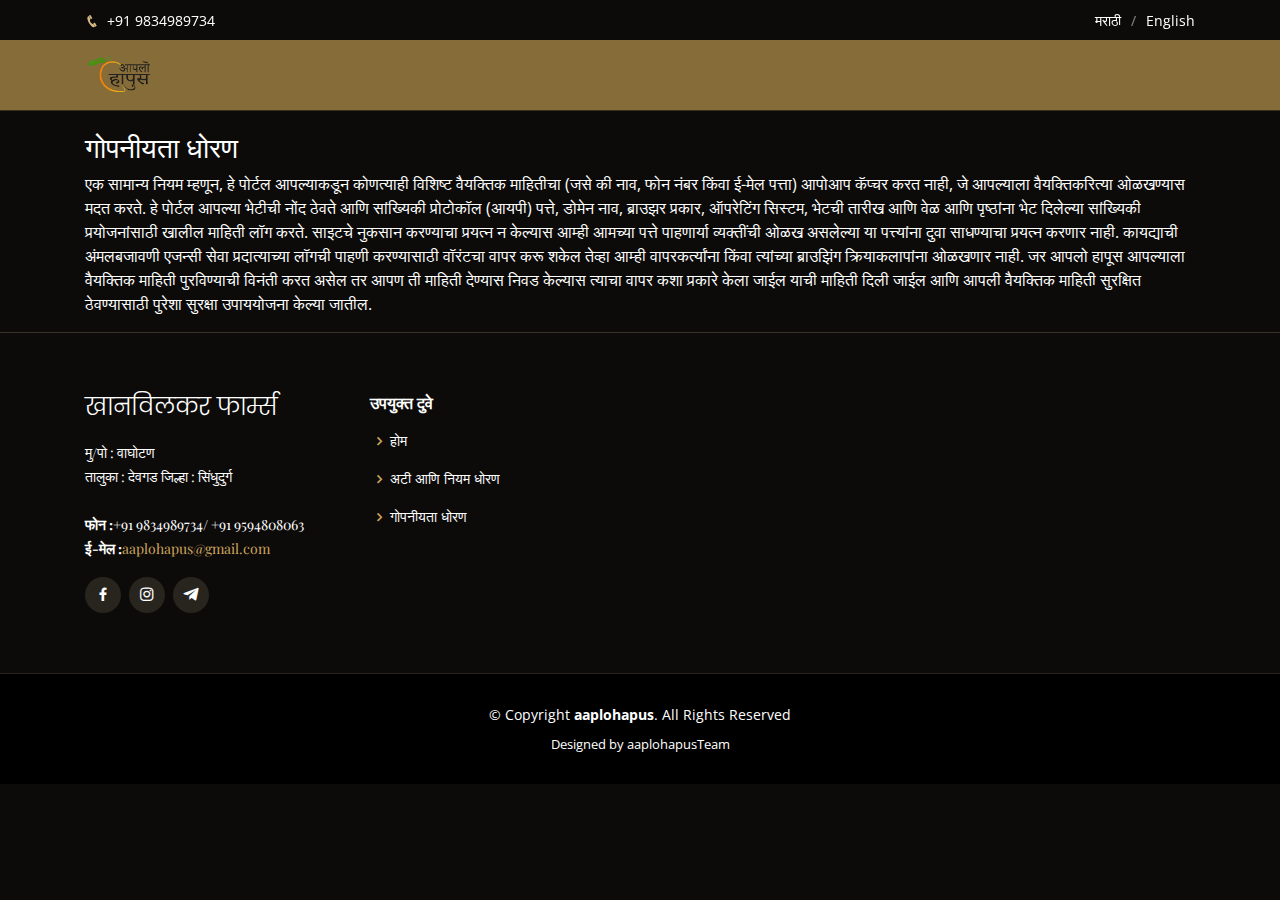
<file: privacypolicy.html>
<!DOCTYPE html>
<html lang="en">

<head>
  <meta charset="utf-8">
  <meta content="width=device-width, initial-scale=1.0" name="viewport">

  <title>आपलो हापूस</title>
  <meta content="mango booking" name="descriptison">
  <meta content="alphanso booking" name="descriptison">
  <meta content="devgad mango booking" name="descriptison">
  <meta content="alphanso mango booking" name="descriptison">
  <meta content="alphanso, devgad, mango, hapus, konkan" name="keywords">

  <!-- Favicons -->
  <link href="assets/img/favicon.ico" rel="icon">
  <link href="assets/img/apple-touch-icon.png" rel="apple-touch-icon">

  <!-- Google Fonts -->
  <link href="https://fonts.googleapis.com/css?family=Open+Sans:300,300i,400,400i,600,600i,700,700i|Playfair+Display:ital,wght@0,400;0,500;0,600;0,700;1,400;1,500;1,600;1,700|Poppins:300,300i,400,400i,500,500i,600,600i,700,700i" rel="stylesheet">

  <!-- Vendor CSS Files -->
  <link href="assets/vendor/bootstrap/css/bootstrap.min.css" rel="stylesheet">
  <link href="assets/vendor/icofont/icofont.min.css" rel="stylesheet">
  <link href="assets/vendor/boxicons/css/boxicons.min.css" rel="stylesheet">
  <link href="assets/vendor/animate.css/animate.min.css" rel="stylesheet">
  <!-- <link href="assets/vendor/owl.carousel/assets/owl.carousel.min.css" rel="stylesheet"> -->
  <!-- <link href="assets/vendor/venobox/venobox.css" rel="stylesheet"> -->
  <!-- <link href="assets/vendor/aos/aos.css" rel="stylesheet"> -->

  <!-- Template Main CSS File -->
  <link href="assets/css/style.css" rel="stylesheet">

  <!-- =======================================================
  Template Name: Aaplo Hapus
  Template URL: www.aaplohapus.com
  Author: aaplohapusTeam
  License: www.aaplohapus.com

  ======================================================== -->
</head>

<body>

  <!-- ======= Top Bar ======= -->
  <div id="topbar" class="d-flex align-items-center fixed-top">
    <div class="container d-flex">
      <div class="contact-info mr-auto">
        <i class="icofont-phone"></i> +91 9834989734
        <!-- <span class="d-none d-lg-inline-block"><i class="icofont-clock-time icofont-rotate-180"></i> Mon-Sat: 11:00 AM - 23:00 PM</span> -->
      </div>
      <div class="languages">
        <ul>
          <li class="marBtn active">मराठी</li>
          <li class="engBtn">English</li>
        </ul>
      </div>
    </div>
  </div>

  <!-- ======= Header ======= -->
  <header id="header" class="fixed-top">
    <div class="container d-flex align-items-center">

      <h1 class="logo mr-auto">
        <a href="index.html">
          <img src="assets/img/logo/aaplo-hapus.png">

        </a></h1>
    </div>
  </header><!-- End Header -->

  <!-- ======= Hero Section ======= -->
  <main class="tncpage">
    <div class="container engLang">
      <h3>
        Privacy Policy
      </h3>
      <p>
        As a general rule, this portal does not automatically capture any specific personal information from you, (like name, phone number or e-mail address), that allows us to identify you individually. This portal records your visit and logs the following information for statistical purposes, such as Internet Protocol (IP) addresses, domain name, browser type, operating system, the date and time of the visit and the pages visited. We make no attempt to link these addresses with the identity of individuals visiting our site unless an attempt to damage the site has been detected. We will not identify users or their browsing activities, except when a law enforcement agency may exercise a warrant to inspect the service provider's logs. If AaploHapus portal requests you to provide personal information, you will be informed how it will be used if you choose to give it and adequate security measures will be taken to protect your personal information.
      </p>
    </div>
  </main><!-- End #main -->
  <div class="container marLang">
      <h3>
        गोपनीयता धोरण
      </h3>
      <p>
        एक सामान्य नियम म्हणून, हे पोर्टल आपल्याकडून कोणत्याही विशिष्ट वैयक्तिक माहितीचा (जसे की नाव, फोन नंबर किंवा ई-मेल पत्ता) आपोआप कॅप्चर करत नाही, जे आपल्याला वैयक्तिकरित्या ओळखण्यास मदत करते. हे पोर्टल आपल्या भेटीची नोंद ठेवते आणि सांख्यिकी प्रोटोकॉल (आयपी) पत्ते, डोमेन नाव, ब्राउझर प्रकार, ऑपरेटिंग सिस्टम, भेटची तारीख आणि वेळ आणि पृष्ठांना भेट दिलेल्या सांख्यिकी प्रयोजनांसाठी खालील माहिती लॉग करते. साइटचे नुकसान करण्याचा प्रयत्न न केल्यास आम्ही आमच्या पत्ते पाहणार्या व्यक्तींची ओळख असलेल्या या पत्त्यांना दुवा साधण्याचा प्रयत्न करणार नाही. कायद्याची अंमलबजावणी एजन्सी सेवा प्रदात्याच्या लॉगची पाहणी करण्यासाठी वॉरंटचा वापर करू शकेल तेव्हा आम्ही वापरकर्त्यांना किंवा त्यांच्या ब्राउझिंग क्रियाकलापांना ओळखणार नाही. जर आपलो हापूस आपल्याला वैयक्तिक माहिती पुरविण्याची विनंती करत असेल तर आपण ती माहिती देण्यास निवड केल्यास त्याचा वापर कशा प्रकारे केला जाईल याची माहिती दिली जाईल आणि आपली वैयक्तिक माहिती सुरक्षित ठेवण्यासाठी पुरेशा सुरक्षा उपाययोजना केल्या जातील.
      </p>
    </div>
  </main><!-- End #main -->

  <!-- ======= Footer ======= -->
  <footer id="footer">
    <div class="footer-top">
      <div class="container">
        <div class="row">

          <div class="col-lg-3 col-md-6">
            <div class="footer-info">
              <h3 class="engLang">Khanvilkar Farms</h3>
              <h3 class="marLang">खानविलकर फार्म्स </h3>
              <p class="engLang">
                A/P: Waghotan, <br>
                Tal: Devgad<br>
                Dist: Sindhudurga<br><br>
                <strong>Phone:</strong> +91 9834989734/ +91 9594808063<br>
                <strong>Email:</strong> aaplohapus@gmail.com<br>
              </p>
              <p class="marLang">
                मु/पो : वाघोटण <br>
                तालुका : देवगड 
                जिल्हा : सिंधुदुर्ग <br><br>
                <strong>फोन :</strong>+91 9834989734/ +91 9594808063<br>
                <strong>ई-मेल :</strong><a href="mailto:aaplohapus@gmail.com">aaplohapus@gmail.com</a><br>
              </p>
              <div class="social-links mt-3">
                <!-- <a href="#" class="twitter"><i class="bx bxl-twitter"></i></a> -->
                <a href="https://www.facebook.com/aaplohapus" class="facebook" target="_blank"><i class="bx bxl-facebook"></i></a>
                <a href="https://www.instagram.com/aaplohapus/" class="instagram" target="_blank"><i class="bx bxl-instagram"></i></a>
                <!-- <a href="#" class="google-plus"><i class="bx bxl-skype"></i></a> -->
                <!-- <a href="#" class="linkedin"><i class="bx bxl-linkedin"></i></a> -->
                <a href="https://t.me/aaplohapus" class="iconify" target="_blank"><i class="bx bxl-telegram"></i></a>
                <!-- <a href="#" class="iconify" data-icon="bx-bxl-telegram" data-inline="false"></a> -->
              </div>
            </div>
          </div>

          <div class="col-lg-4 col-md-6 footer-links engLang">
            <h4>Useful Links</h4>
            <ul>
              <li><i class="bx bx-chevron-right"></i> <a href="/">Home</a></li>
              <!-- <li><i class="bx bx-chevron-right"></i> <a href="#">About us</a></li> -->
              <!-- <li><i class="bx bx-chevron-right"></i> <a href="#">Services</a></li> -->
              <li><i class="bx bx-chevron-right"></i> <a href="/termsconditions.html">Terms and conditions</a></li>
              <li><i class="bx bx-chevron-right"></i> <a href="#">Privacy policy</a></li>
            </ul>
          </div>
          <div class="col-lg-2 col-md-6 footer-links marLang">
            <h4>उपयुक्त दुवे</h4>
            <ul>
              <li><i class="bx bx-chevron-right"></i> <a href="/">होम</a></li>
              <!-- <li><i class="bx bx-chevron-right"></i> <a href="#">About us</a></li> -->
              <!-- <li><i class="bx bx-chevron-right"></i> <a href="#">Services</a></li> -->
              <li><i class="bx bx-chevron-right"></i> <a href="/termsconditions.html">अटी आणि नियम धोरण</a></li>
              <li><i class="bx bx-chevron-right"></i> <a href="/privacypolicy.html">गोपनीयता धोरण</a></li>
            </ul>
          </div>

          <!-- <div class="col-lg-3 col-md-6 footer-links">
            <h4>Our Services</h4>
            <ul>
              <li><i class="bx bx-chevron-right"></i> <a href="#">Web Design</a></li>
              <li><i class="bx bx-chevron-right"></i> <a href="#">Web Development</a></li>
              <li><i class="bx bx-chevron-right"></i> <a href="#">Product Management</a></li>
              <li><i class="bx bx-chevron-right"></i> <a href="#">Marketing</a></li>
              <li><i class="bx bx-chevron-right"></i> <a href="#">Graphic Design</a></li>
            </ul>
          </div>

          <div class="col-lg-4 col-md-6 footer-newsletter">
            <h4>Our Newsletter</h4>
            <p>Tamen quem nulla quae legam multos aute sint culpa legam noster magna</p>
            <form action="" method="post">
              <input type="email" name="email"><input type="submit" value="Subscribe">
            </form>

          </div> -->

        </div>
      </div>
    </div>

    <div class="container">
      <div class="copyright">
        &copy; Copyright <strong><span>aaplohapus</span></strong>. All Rights Reserved
      </div>
      <div class="credits">
        <!-- All the links in the footer should remain intact. -->
        <!-- You can delete the links only if you purchased the pro version. -->
        <!-- Licensing information: https://bootstrapmade.com/license/ -->
        <!-- Purchase the pro version with working PHP/AJAX contact form: https://bootstrapmade.com/restaurantly-restaurant-template/ -->
        Designed by aaplohapusTeam
      </div>
    </div>
  </footer><!-- End Footer -->

  <div id="preloader">
    <img src="assets/img/logo/aaplo-hapus.png">
  </div>
  <a href="#" class="back-to-top"><i class="bx bx-up-arrow-alt"></i></a>

  <!-- Vendor JS Files -->
  <script src="assets/vendor/jquery/jquery.min.js"></script>
  <script src="assets/vendor/bootstrap/js/bootstrap.bundle.min.js"></script>
  <script src="assets/vendor/jquery.easing/jquery.easing.min.js"></script>
  <script src="assets/vendor/php-email-form/validate.js"></script>
  <script src="assets/vendor/owl.carousel/owl.carousel.min.js"></script>
  <script src="assets/vendor/isotope-layout/isotope.pkgd.min.js"></script>
  <script src="assets/vendor/venobox/venobox.min.js"></script>
  <script src="assets/vendor/aos/aos.js"></script>
  <script src="assets/vendor/jquery.lazy.min.js"></script>


  <!-- Template Main JS File -->
  <script src="assets/js/main.js"></script>

  <!-- Global site tag (gtag.js) - Google Analytics -->
<script async src="https://www.googletagmanager.com/gtag/js?id=UA-177360660-1"></script>
<script>
  window.dataLayer = window.dataLayer || [];
  function gtag(){dataLayer.push(arguments);}
  gtag('js', new Date());

  gtag('config', 'UA-177360660-1');
</script>


</body>

</html>
</file>
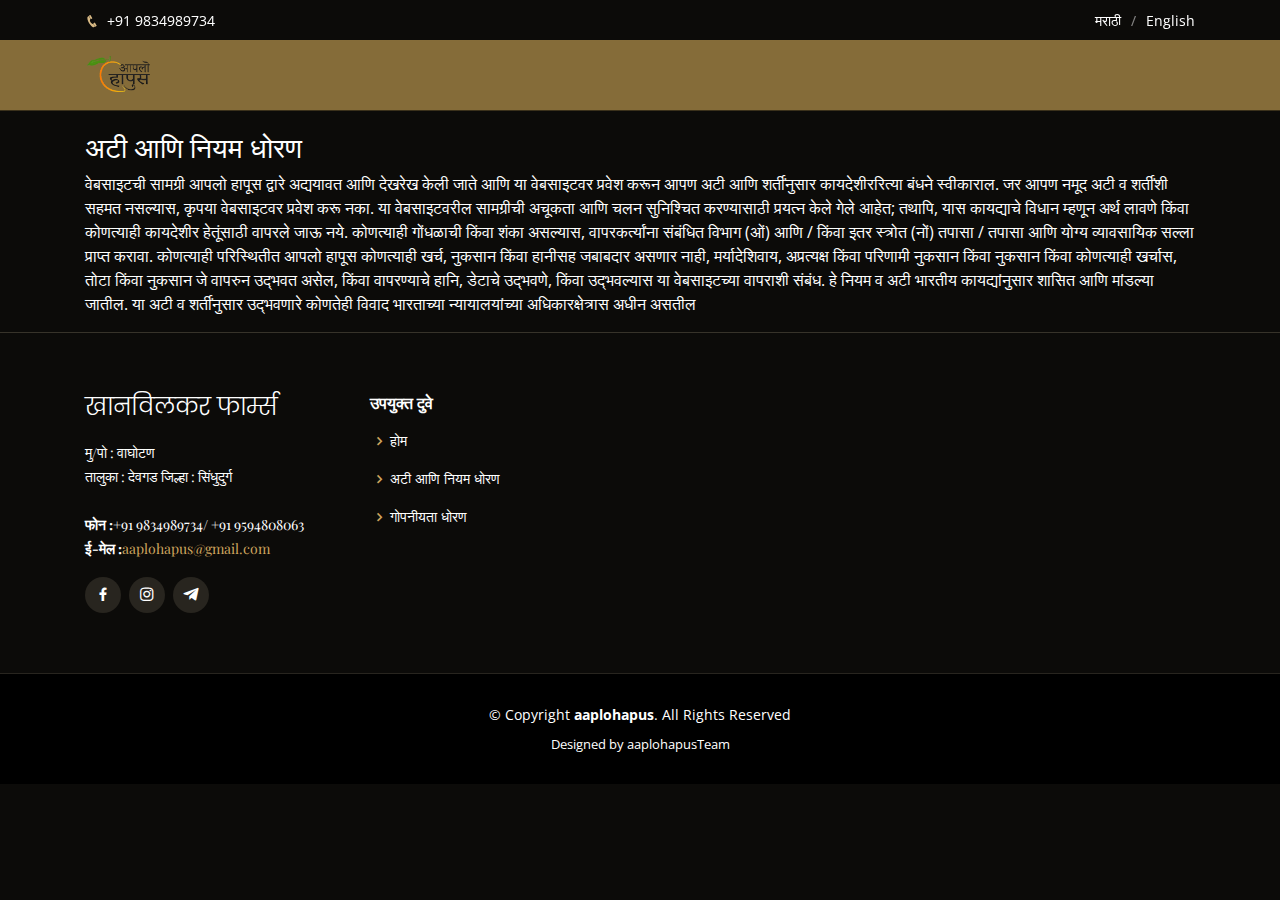
<file: termsconditions.html>
<!DOCTYPE html>
<html lang="en">

<head>
  <meta charset="utf-8">
  <meta content="width=device-width, initial-scale=1.0" name="viewport">

  <title>आपलो हापूस</title>
  <meta content="mango booking" name="descriptison">
  <meta content="alphanso booking" name="descriptison">
  <meta content="devgad mango booking" name="descriptison">
  <meta content="alphanso mango booking" name="descriptison">
  <meta content="alphanso, devgad, mango, hapus, konkan" name="keywords">

  <!-- Favicons -->
  <link href="assets/img/favicon.ico" rel="icon">
  <link href="assets/img/apple-touch-icon.png" rel="apple-touch-icon">

  <!-- Google Fonts -->
  <link href="https://fonts.googleapis.com/css?family=Open+Sans:300,300i,400,400i,600,600i,700,700i|Playfair+Display:ital,wght@0,400;0,500;0,600;0,700;1,400;1,500;1,600;1,700|Poppins:300,300i,400,400i,500,500i,600,600i,700,700i" rel="stylesheet">

  <!-- Vendor CSS Files -->
  <link href="assets/vendor/bootstrap/css/bootstrap.min.css" rel="stylesheet">
  <link href="assets/vendor/icofont/icofont.min.css" rel="stylesheet">
  <link href="assets/vendor/boxicons/css/boxicons.min.css" rel="stylesheet">
  <link href="assets/vendor/animate.css/animate.min.css" rel="stylesheet">
  <!-- <link href="assets/vendor/owl.carousel/assets/owl.carousel.min.css" rel="stylesheet"> -->
  <!-- <link href="assets/vendor/venobox/venobox.css" rel="stylesheet"> -->
  <!-- <link href="assets/vendor/aos/aos.css" rel="stylesheet"> -->

  <!-- Template Main CSS File -->
  <link href="assets/css/style.css" rel="stylesheet">

  <!-- =======================================================
  Template Name: Aaplo Hapus
  Template URL: www.aaplohapus.com
  Author: aaplohapusTeam
  License: www.aaplohapus.com

  ======================================================== -->
</head>

<body>

  <!-- ======= Top Bar ======= -->
  <div id="topbar" class="d-flex align-items-center fixed-top">
    <div class="container d-flex">
      <div class="contact-info mr-auto">
        <i class="icofont-phone"></i> +91 9834989734
        <!-- <span class="d-none d-lg-inline-block"><i class="icofont-clock-time icofont-rotate-180"></i> Mon-Sat: 11:00 AM - 23:00 PM</span> -->
      </div>
      <div class="languages">
        <ul>
          <li class="marBtn active">मराठी</li>
          <li class="engBtn">English</li>
        </ul>
      </div>
    </div>
  </div>

  <!-- ======= Header ======= -->
  <header id="header" class="fixed-top">
    <div class="container d-flex align-items-center">

      <h1 class="logo mr-auto">
        <a href="index.html">
          <img src="assets/img/logo/aaplo-hapus.png">

        </a></h1>
    </div>
  </header><!-- End Header -->

  <!-- ======= Hero Section ======= -->
  <main class="tncpage">
    <div class="container engLang">
      <h3>
        Terms and Conditions
      </h3>
      <p>
        The content for the website is updated and maintained by Aaplo Hapus Team and by accessing this website, you unconditionally accept to be legally bound by the terms and conditions. If you do not agree to the mentioned terms and conditions, please do not access the website. Efforts have been made to ensure the accuracy and currency of the content on this website; however, the same should not be interpreted as a statement of law or used for any legal purposes. In case of any ambiguity or doubts, users are advised to verify / check with the concerned Department(s) and / or other source(s), and obtain appropriate professional advice. Under no circumstances will Aaplo Hapus Team be liable for any expense, loss or damage including, without limitation, indirect or consequential loss or damage or any expense, loss or damage whatsoever arising from use, or loss of use, of data, arising out of or in connection with the use of this website. These terms and conditions shall be governed by and construed in accordance with the Indian Laws. Any dispute arising under these terms and conditions shall be subject to the jurisdiction of the courts of India
      </p>
    </div>
  </main><!-- End #main -->
  <div class="container marLang">
      <h3>
        अटी आणि नियम धोरण
      </h3>
      <p>
        वेबसाइटची सामग्री आपलो हापूस द्वारे अद्ययावत आणि देखरेख केली जाते आणि या वेबसाइटवर प्रवेश करून आपण अटी आणि शर्तींनुसार कायदेशीररित्या बंधने स्वीकाराल. जर आपण नमूद अटी व शर्तींशी सहमत नसल्यास, कृपया वेबसाइटवर प्रवेश करू नका. या वेबसाइटवरील सामग्रीची अचूकता आणि चलन सुनिश्चित करण्यासाठी प्रयत्न केले गेले आहेत; तथापि, यास कायद्याचे विधान म्हणून अर्थ लावणे किंवा कोणत्याही कायदेशीर हेतूंसाठी वापरले जाऊ नये. कोणत्याही गोंधळाची किंवा शंका असल्यास, वापरकर्त्यांना संबंधित विभाग (ओं) आणि / किंवा इतर स्त्रोत (नों) तपासा / तपासा आणि योग्य व्यावसायिक सल्ला प्राप्त करावा. कोणत्याही परिस्थितीत आपलो हापूस कोणत्याही खर्च, नुकसान किंवा हानीसह जबाबदार असणार नाही, मर्यादेशिवाय, अप्रत्यक्ष किंवा परिणामी नुकसान किंवा नुकसान किंवा कोणत्याही खर्चास, तोटा किंवा नुकसान जे वापरुन उद्भवत असेल, किंवा वापरण्याचे हानि, डेटाचे उद्भवणे, किंवा उद्भवल्यास या वेबसाइटच्या वापराशी संबंध. हे नियम व अटी भारतीय कायद्यांनुसार शासित आणि मांडल्या जातील. या अटी व शर्तींनुसार उद्भवणारे कोणतेही विवाद भारताच्या न्यायालयांच्या अधिकारक्षेत्रास अधीन असतील
      </p>
    </div>
  </main><!-- End #main -->

  <!-- ======= Footer ======= -->
  <footer id="footer">
    <div class="footer-top">
      <div class="container">
        <div class="row">

          <div class="col-lg-3 col-md-6">
            <div class="footer-info">
              <h3 class="engLang">Khanvilkar Farms</h3>
              <h3 class="marLang">खानविलकर फार्म्स </h3>
              <p class="engLang">
                A/P: Waghotan, <br>
                Tal: Devgad<br>
                Dist: Sindhudurga<br><br>
                <strong>Phone:</strong> +91 9834989734/ +91 9594808063<br>
                <strong>Email:</strong> aaplohapus@gmail.com<br>
              </p>
              <p class="marLang">
                मु/पो : वाघोटण <br>
                तालुका : देवगड 
                जिल्हा : सिंधुदुर्ग <br><br>
                <strong>फोन :</strong>+91 9834989734/ +91 9594808063<br>
                <strong>ई-मेल :</strong><a href="mailto:aaplohapus@gmail.com">aaplohapus@gmail.com</a><br>
              </p>
              <div class="social-links mt-3">
                <!-- <a href="#" class="twitter"><i class="bx bxl-twitter"></i></a> -->
                <a href="https://www.facebook.com/aaplohapus" class="facebook" target="_blank"><i class="bx bxl-facebook"></i></a>
                <a href="https://www.instagram.com/aaplohapus/" class="instagram" target="_blank"><i class="bx bxl-instagram"></i></a>
                <!-- <a href="#" class="google-plus"><i class="bx bxl-skype"></i></a> -->
                <!-- <a href="#" class="linkedin"><i class="bx bxl-linkedin"></i></a> -->
                <a href="https://t.me/aaplohapus" class="iconify" target="_blank"><i class="bx bxl-telegram"></i></a>
                <!-- <a href="#" class="iconify" data-icon="bx-bxl-telegram" data-inline="false"></a> -->
              </div>
            </div>
          </div>

          <div class="col-lg-4 col-md-6 footer-links engLang">
            <h4>Useful Links</h4>
            <ul>
              <li><i class="bx bx-chevron-right"></i> <a href="/">Home</a></li>
              <!-- <li><i class="bx bx-chevron-right"></i> <a href="#">About us</a></li> -->
              <!-- <li><i class="bx bx-chevron-right"></i> <a href="#">Services</a></li> -->
              <li><i class="bx bx-chevron-right"></i> <a href="/termsconditions.html">Terms and conditions</a></li>
              <li><i class="bx bx-chevron-right"></i> <a href="#">Privacy policy</a></li>
            </ul>
          </div>
          <div class="col-lg-2 col-md-6 footer-links marLang">
            <h4>उपयुक्त दुवे</h4>
            <ul>
              <li><i class="bx bx-chevron-right"></i> <a href="/">होम</a></li>
              <!-- <li><i class="bx bx-chevron-right"></i> <a href="#">About us</a></li> -->
              <!-- <li><i class="bx bx-chevron-right"></i> <a href="#">Services</a></li> -->
              <li><i class="bx bx-chevron-right"></i> <a href="/termsconditions.html">अटी आणि नियम धोरण</a></li>
              <li><i class="bx bx-chevron-right"></i> <a href="/privacypolicy.html">गोपनीयता धोरण</a></li>
            </ul>
          </div>

          <!-- <div class="col-lg-3 col-md-6 footer-links">
            <h4>Our Services</h4>
            <ul>
              <li><i class="bx bx-chevron-right"></i> <a href="#">Web Design</a></li>
              <li><i class="bx bx-chevron-right"></i> <a href="#">Web Development</a></li>
              <li><i class="bx bx-chevron-right"></i> <a href="#">Product Management</a></li>
              <li><i class="bx bx-chevron-right"></i> <a href="#">Marketing</a></li>
              <li><i class="bx bx-chevron-right"></i> <a href="#">Graphic Design</a></li>
            </ul>
          </div>

          <div class="col-lg-4 col-md-6 footer-newsletter">
            <h4>Our Newsletter</h4>
            <p>Tamen quem nulla quae legam multos aute sint culpa legam noster magna</p>
            <form action="" method="post">
              <input type="email" name="email"><input type="submit" value="Subscribe">
            </form>

          </div> -->

        </div>
      </div>
    </div>

    <div class="container">
      <div class="copyright">
        &copy; Copyright <strong><span>aaplohapus</span></strong>. All Rights Reserved
      </div>
      <div class="credits">
        <!-- All the links in the footer should remain intact. -->
        <!-- You can delete the links only if you purchased the pro version. -->
        <!-- Licensing information: https://bootstrapmade.com/license/ -->
        <!-- Purchase the pro version with working PHP/AJAX contact form: https://bootstrapmade.com/restaurantly-restaurant-template/ -->
        Designed by aaplohapusTeam
      </div>
    </div>
  </footer><!-- End Footer -->

  <div id="preloader">
    <img src="assets/img/logo/aaplo-hapus.png">
  </div>
  <a href="#" class="back-to-top"><i class="bx bx-up-arrow-alt"></i></a>

  <!-- Vendor JS Files -->
  <script src="assets/vendor/jquery/jquery.min.js"></script>
  <script src="assets/vendor/bootstrap/js/bootstrap.bundle.min.js"></script>
  <script src="assets/vendor/jquery.easing/jquery.easing.min.js"></script>
  <script src="assets/vendor/php-email-form/validate.js"></script>
  <script src="assets/vendor/owl.carousel/owl.carousel.min.js"></script>
  <script src="assets/vendor/isotope-layout/isotope.pkgd.min.js"></script>
  <script src="assets/vendor/venobox/venobox.min.js"></script>
  <script src="assets/vendor/aos/aos.js"></script>
  <script src="assets/vendor/jquery.lazy.min.js"></script>


  <!-- Template Main JS File -->
  <script src="assets/js/main.js"></script>

  <!-- Global site tag (gtag.js) - Google Analytics -->
<script async src="https://www.googletagmanager.com/gtag/js?id=UA-177360660-1"></script>
<script>
  window.dataLayer = window.dataLayer || [];
  function gtag(){dataLayer.push(arguments);}
  gtag('js', new Date());

  gtag('config', 'UA-177360660-1');
</script>


</body>

</html>
</file>
<file: assets/vendor/venobox/venobox.css>
/* ------ venobox.css --------*/
.vbox-overlay *, .vbox-overlay *:before, .vbox-overlay *:after{
    -webkit-backface-visibility: hidden;
    -webkit-box-sizing:border-box;
    -moz-box-sizing:border-box;
    box-sizing:border-box;
}
.vbox-overlay * { 
    -webkit-backface-visibility: visible;
    backface-visibility: visible;
}
.vbox-overlay{
    display: -webkit-flex;
    display: flex;
    -webkit-flex-direction: column;
    flex-direction: column;
    -webkit-justify-content: center;
    justify-content: center;
    -webkit-align-items: center;
    align-items: center;
    position: fixed;
    left: 0;
    top: 0;
    bottom: 0;
    right: 0;
    z-index: 999999;
}

/* ----- navigation ----- */
.vbox-title{
    width: 100%;
    height: 40px;
    float: left;
    text-align: center;
    line-height: 28px;
    font-size: 12px;
    padding: 6px 50px;
    overflow: hidden;
    position: fixed;
    display: none;
    left: 0;
    z-index: 89;
}
.vbox-close{
    cursor: pointer;
    position: fixed;
    top: -1px;
    right: 0;
    width: 50px;
    height: 40px;
    padding: 6px;
    display: block;
    background-position:10px center;
    overflow: hidden;
    font-size: 24px;
    line-height: 1;
    text-align: center;
    z-index: 99;
}
.vbox-left{
    cursor: pointer;
    position: fixed;
    left: 0;
    height: 40px;
    overflow: hidden;
    line-height: 28px;
    font-size: 12px;
    z-index: 99;
    display: flex;
    align-items:center;
}
.vbox-num{
    display: inline-block;
    margin: 6px 0 6px 15px;
}
/* ----- Social share ----- */
.vbox-share{
    line-height: 28px;
    font-size: 12px;
    overflow: hidden;
    position: fixed;
    left: 0;
    z-index: 98;
    display: flex;
    align-items:center;
    justify-content: center;
    width: 100%;
    text-align: center;
}
.vbox-share svg{
    max-height: 28px;
    width: 28px;
    z-index: 10;
    margin-left: 12px;
    margin-top: 6px;
    margin-bottom: 6px;
    vertical-align: middle;
}


/* ----- navigation ARROWS ----- */
.vbox-next, .vbox-prev{
    position: fixed;
    top: 50%;
    margin-top: -15px;
    overflow: hidden;
    cursor: pointer;
    display: block;
    width: 45px;
    height: 45px;
    z-index: 99;
}
.vbox-next span, .vbox-prev span{
    position: relative;
    width: 20px;
    height: 20px;
    border: 2px solid transparent;
    border-top-color: #B6B6B6;
    border-right-color: #B6B6B6;
    text-indent: -100px;
    position: absolute;
    top: 8px;
    display: block;
}
.vbox-prev{
    left: 15px;
}
.vbox-next{
    right: 15px;
}
.vbox-prev span{
    left: 10px;
    -ms-transform: rotate(-135deg);
    -webkit-transform: rotate(-135deg);
    transform: rotate(-135deg);
}
.vbox-next span{
    -ms-transform: rotate(45deg);
    -webkit-transform: rotate(45deg);
    transform: rotate(45deg);
    right: 10px;
}
/* ------- inline window ------ */
.vbox-inline{
    width: 420px;
    height: 315px;
    height: 70vh;
    padding: 10px;
    background: #fff;
    margin: 0 auto;
    overflow: auto;
    text-align: left;
}
/* ------- Video & iFrames window ------ */
.venoframe{
    max-width: 100%;
    width: 100%;
    border: none;
    width: 100%;
    height: 260px;
    height: 70vh;
}
.venoframe.vbvid{
    height: 260px;
}
@media (min-width: 768px) {
    .venoframe, .vbox-inline{
        width: 90%;
        height: 360px;
        height: 70vh;
    }
    .venoframe.vbvid{
        width: 640px;
        height: 360px;
    }
}
@media (min-width: 992px) {
    .venoframe, .vbox-inline{
        max-width: 1200px;
        width: 80%;
        height: 540px;
        height: 70vh;
    }
    .venoframe.vbvid{
        width: 960px;
        height: 540px;
    }
}
/* 
Please do NOT edit this part! 
or at least read this note: http://i.imgur.com/7C0ws9e.gif
*/
.vbox-open{
    overflow: hidden;
}
.vbox-container{
    position: absolute;
    left: 0;
    right: 0;
    top: 0;
    bottom: 0;
    overflow-x: hidden;
    overflow-y: scroll;
    overflow-scrolling: touch;
    -webkit-overflow-scrolling: touch;
    z-index: 20;
    max-height: 100%;

}

.vbox-content{
    text-align: center;
    float: left;
    width: 100%;
    position: relative;
    overflow: hidden;
    padding: 20px 4%;
}
.vbox-container img{
    max-width: 100%;
    height: auto;
}
.vbox-figlio{
    box-shadow: 0 0 12px rgba(0,0,0,0.19), 0 6px 6px rgba(0,0,0,0.23);
    max-width: 100%;
    text-align: initial;
}
img.vbox-figlio{
    -webkit-user-select: none;
-khtml-user-select: none;
-moz-user-select: none;
-o-user-select: none;
user-select: none;
}
.vbox-content.swipe-left{
    margin-left: -200px !important;
}
.vbox-content.swipe-right{
    margin-left: 200px !important;
}
.vbox-animated{
    webkit-transition: margin 300ms ease-out;
    transition: margin 300ms ease-out;
}

/* ---------- preloader ----------
 * SPINKIT 
 * http://tobiasahlin.com/spinkit/
-------------------------------- */
.sk-double-bounce,.sk-rotating-plane{width:40px;height:40px;margin:40px auto}.sk-rotating-plane{background-color:#333;-webkit-animation:sk-rotatePlane 1.2s infinite ease-in-out;animation:sk-rotatePlane 1.2s infinite ease-in-out}@-webkit-keyframes sk-rotatePlane{0%{-webkit-transform:perspective(120px) rotateX(0) rotateY(0);transform:perspective(120px) rotateX(0) rotateY(0)}50%{-webkit-transform:perspective(120px) rotateX(-180.1deg) rotateY(0);transform:perspective(120px) rotateX(-180.1deg) rotateY(0)}100%{-webkit-transform:perspective(120px) rotateX(-180deg) rotateY(-179.9deg);transform:perspective(120px) rotateX(-180deg) rotateY(-179.9deg)}}@keyframes sk-rotatePlane{0%{-webkit-transform:perspective(120px) rotateX(0) rotateY(0);transform:perspective(120px) rotateX(0) rotateY(0)}50%{-webkit-transform:perspective(120px) rotateX(-180.1deg) rotateY(0);transform:perspective(120px) rotateX(-180.1deg) rotateY(0)}100%{-webkit-transform:perspective(120px) rotateX(-180deg) rotateY(-179.9deg);transform:perspective(120px) rotateX(-180deg) rotateY(-179.9deg)}}.sk-double-bounce{position:relative}.sk-double-bounce .sk-child{width:100%;height:100%;border-radius:50%;background-color:#333;opacity:.6;position:absolute;top:0;left:0;-webkit-animation:sk-doubleBounce 2s infinite ease-in-out;animation:sk-doubleBounce 2s infinite ease-in-out}.sk-chasing-dots .sk-child,.sk-spinner-pulse,.sk-three-bounce .sk-child{background-color:#333;border-radius:100%}.sk-double-bounce .sk-double-bounce2{-webkit-animation-delay:-1s;animation-delay:-1s}@-webkit-keyframes sk-doubleBounce{0%,100%{-webkit-transform:scale(0);transform:scale(0)}50%{-webkit-transform:scale(1);transform:scale(1)}}@keyframes sk-doubleBounce{0%,100%{-webkit-transform:scale(0);transform:scale(0)}50%{-webkit-transform:scale(1);transform:scale(1)}}.sk-wave{margin:40px auto;width:50px;height:40px;text-align:center;font-size:10px}.sk-wave .sk-rect{background-color:#333;height:100%;width:6px;display:inline-block;-webkit-animation:sk-waveStretchDelay 1.2s infinite ease-in-out;animation:sk-waveStretchDelay 1.2s infinite ease-in-out}.sk-wave .sk-rect1{-webkit-animation-delay:-1.2s;animation-delay:-1.2s}.sk-wave .sk-rect2{-webkit-animation-delay:-1.1s;animation-delay:-1.1s}.sk-wave .sk-rect3{-webkit-animation-delay:-1s;animation-delay:-1s}.sk-wave .sk-rect4{-webkit-animation-delay:-.9s;animation-delay:-.9s}.sk-wave .sk-rect5{-webkit-animation-delay:-.8s;animation-delay:-.8s}@-webkit-keyframes sk-waveStretchDelay{0%,100%,40%{-webkit-transform:scaleY(.4);transform:scaleY(.4)}20%{-webkit-transform:scaleY(1);transform:scaleY(1)}}@keyframes sk-waveStretchDelay{0%,100%,40%{-webkit-transform:scaleY(.4);transform:scaleY(.4)}20%{-webkit-transform:scaleY(1);transform:scaleY(1)}}.sk-wandering-cubes{margin:40px auto;width:40px;height:40px;position:relative}.sk-wandering-cubes .sk-cube{background-color:#333;width:10px;height:10px;position:absolute;top:0;left:0;-webkit-animation:sk-wanderingCube 1.8s ease-in-out -1.8s infinite both;animation:sk-wanderingCube 1.8s ease-in-out -1.8s infinite both}.sk-chasing-dots,.sk-spinner-pulse{width:40px;height:40px;margin:40px auto}.sk-wandering-cubes .sk-cube2{-webkit-animation-delay:-.9s;animation-delay:-.9s}@-webkit-keyframes sk-wanderingCube{0%{-webkit-transform:rotate(0);transform:rotate(0)}25%{-webkit-transform:translateX(30px) rotate(-90deg) scale(.5);transform:translateX(30px) rotate(-90deg) scale(.5)}50%{-webkit-transform:translateX(30px) translateY(30px) rotate(-179deg);transform:translateX(30px) translateY(30px) rotate(-179deg)}50.1%{-webkit-transform:translateX(30px) translateY(30px) rotate(-180deg);transform:translateX(30px) translateY(30px) rotate(-180deg)}75%{-webkit-transform:translateX(0) translateY(30px) rotate(-270deg) scale(.5);transform:translateX(0) translateY(30px) rotate(-270deg) scale(.5)}100%{-webkit-transform:rotate(-360deg);transform:rotate(-360deg)}}@keyframes sk-wanderingCube{0%{-webkit-transform:rotate(0);transform:rotate(0)}25%{-webkit-transform:translateX(30px) rotate(-90deg) scale(.5);transform:translateX(30px) rotate(-90deg) scale(.5)}50%{-webkit-transform:translateX(30px) translateY(30px) rotate(-179deg);transform:translateX(30px) translateY(30px) rotate(-179deg)}50.1%{-webkit-transform:translateX(30px) translateY(30px) rotate(-180deg);transform:translateX(30px) translateY(30px) rotate(-180deg)}75%{-webkit-transform:translateX(0) translateY(30px) rotate(-270deg) scale(.5);transform:translateX(0) translateY(30px) rotate(-270deg) scale(.5)}100%{-webkit-transform:rotate(-360deg);transform:rotate(-360deg)}}.sk-spinner-pulse{-webkit-animation:sk-pulseScaleOut 1s infinite ease-in-out;animation:sk-pulseScaleOut 1s infinite ease-in-out}@-webkit-keyframes sk-pulseScaleOut{0%{-webkit-transform:scale(0);transform:scale(0)}100%{-webkit-transform:scale(1);transform:scale(1);opacity:0}}@keyframes sk-pulseScaleOut{0%{-webkit-transform:scale(0);transform:scale(0)}100%{-webkit-transform:scale(1);transform:scale(1);opacity:0}}.sk-chasing-dots{position:relative;text-align:center;-webkit-animation:sk-chasingDotsRotate 2s infinite linear;animation:sk-chasingDotsRotate 2s infinite linear}.sk-chasing-dots .sk-child{width:60%;height:60%;display:inline-block;position:absolute;top:0;-webkit-animation:sk-chasingDotsBounce 2s infinite ease-in-out;animation:sk-chasingDotsBounce 2s infinite ease-in-out}.sk-chasing-dots .sk-dot2{top:auto;bottom:0;-webkit-animation-delay:-1s;animation-delay:-1s}@-webkit-keyframes sk-chasingDotsRotate{100%{-webkit-transform:rotate(360deg);transform:rotate(360deg)}}@keyframes sk-chasingDotsRotate{100%{-webkit-transform:rotate(360deg);transform:rotate(360deg)}}@-webkit-keyframes sk-chasingDotsBounce{0%,100%{-webkit-transform:scale(0);transform:scale(0)}50%{-webkit-transform:scale(1);transform:scale(1)}}@keyframes sk-chasingDotsBounce{0%,100%{-webkit-transform:scale(0);transform:scale(0)}50%{-webkit-transform:scale(1);transform:scale(1)}}.sk-three-bounce{margin:40px auto;width:80px;text-align:center}.sk-three-bounce .sk-child{width:20px;height:20px;display:inline-block;-webkit-animation:sk-three-bounce 1.4s ease-in-out 0s infinite both;animation:sk-three-bounce 1.4s ease-in-out 0s infinite both}.sk-circle .sk-child:before,.sk-fading-circle .sk-circle:before{display:block;border-radius:100%;content:'';background-color:#333}.sk-three-bounce .sk-bounce1{-webkit-animation-delay:-.32s;animation-delay:-.32s}.sk-three-bounce .sk-bounce2{-webkit-animation-delay:-.16s;animation-delay:-.16s}@-webkit-keyframes sk-three-bounce{0%,100%,80%{-webkit-transform:scale(0);transform:scale(0)}40%{-webkit-transform:scale(1);transform:scale(1)}}@keyframes sk-three-bounce{0%,100%,80%{-webkit-transform:scale(0);transform:scale(0)}40%{-webkit-transform:scale(1);transform:scale(1)}}.sk-circle{margin:40px auto;width:40px;height:40px;position:relative}.sk-circle .sk-child{width:100%;height:100%;position:absolute;left:0;top:0}.sk-circle .sk-child:before{margin:0 auto;width:15%;height:15%;-webkit-animation:sk-circleBounceDelay 1.2s infinite ease-in-out both;animation:sk-circleBounceDelay 1.2s infinite ease-in-out both}.sk-circle .sk-circle2{-webkit-transform:rotate(30deg);-ms-transform:rotate(30deg);transform:rotate(30deg)}.sk-circle .sk-circle3{-webkit-transform:rotate(60deg);-ms-transform:rotate(60deg);transform:rotate(60deg)}.sk-circle .sk-circle4{-webkit-transform:rotate(90deg);-ms-transform:rotate(90deg);transform:rotate(90deg)}.sk-circle .sk-circle5{-webkit-transform:rotate(120deg);-ms-transform:rotate(120deg);transform:rotate(120deg)}.sk-circle .sk-circle6{-webkit-transform:rotate(150deg);-ms-transform:rotate(150deg);transform:rotate(150deg)}.sk-circle .sk-circle7{-webkit-transform:rotate(180deg);-ms-transform:rotate(180deg);transform:rotate(180deg)}.sk-circle .sk-circle8{-webkit-transform:rotate(210deg);-ms-transform:rotate(210deg);transform:rotate(210deg)}.sk-circle .sk-circle9{-webkit-transform:rotate(240deg);-ms-transform:rotate(240deg);transform:rotate(240deg)}.sk-circle .sk-circle10{-webkit-transform:rotate(270deg);-ms-transform:rotate(270deg);transform:rotate(270deg)}.sk-circle .sk-circle11{-webkit-transform:rotate(300deg);-ms-transform:rotate(300deg);transform:rotate(300deg)}.sk-circle .sk-circle12{-webkit-transform:rotate(330deg);-ms-transform:rotate(330deg);transform:rotate(330deg)}.sk-circle .sk-circle2:before{-webkit-animation-delay:-1.1s;animation-delay:-1.1s}.sk-circle .sk-circle3:before{-webkit-animation-delay:-1s;animation-delay:-1s}.sk-circle .sk-circle4:before{-webkit-animation-delay:-.9s;animation-delay:-.9s}.sk-circle .sk-circle5:before{-webkit-animation-delay:-.8s;animation-delay:-.8s}.sk-circle .sk-circle6:before{-webkit-animation-delay:-.7s;animation-delay:-.7s}.sk-circle .sk-circle7:before{-webkit-animation-delay:-.6s;animation-delay:-.6s}.sk-circle .sk-circle8:before{-webkit-animation-delay:-.5s;animation-delay:-.5s}.sk-circle .sk-circle9:before{-webkit-animation-delay:-.4s;animation-delay:-.4s}.sk-circle .sk-circle10:before{-webkit-animation-delay:-.3s;animation-delay:-.3s}.sk-circle .sk-circle11:before{-webkit-animation-delay:-.2s;animation-delay:-.2s}.sk-circle .sk-circle12:before{-webkit-animation-delay:-.1s;animation-delay:-.1s}@-webkit-keyframes sk-circleBounceDelay{0%,100%,80%{-webkit-transform:scale(0);transform:scale(0)}40%{-webkit-transform:scale(1);transform:scale(1)}}@keyframes sk-circleBounceDelay{0%,100%,80%{-webkit-transform:scale(0);transform:scale(0)}40%{-webkit-transform:scale(1);transform:scale(1)}}.sk-cube-grid{width:40px;height:40px;margin:40px auto}.sk-cube-grid .sk-cube{width:33.33%;height:33.33%;background-color:#333;float:left;-webkit-animation:sk-cubeGridScaleDelay 1.3s infinite ease-in-out;animation:sk-cubeGridScaleDelay 1.3s infinite ease-in-out}.sk-cube-grid .sk-cube1{-webkit-animation-delay:.2s;animation-delay:.2s}.sk-cube-grid .sk-cube2{-webkit-animation-delay:.3s;animation-delay:.3s}.sk-cube-grid .sk-cube3{-webkit-animation-delay:.4s;animation-delay:.4s}.sk-cube-grid .sk-cube4{-webkit-animation-delay:.1s;animation-delay:.1s}.sk-cube-grid .sk-cube5{-webkit-animation-delay:.2s;animation-delay:.2s}.sk-cube-grid .sk-cube6{-webkit-animation-delay:.3s;animation-delay:.3s}.sk-cube-grid .sk-cube7{-webkit-animation-delay:0ms;animation-delay:0ms}.sk-cube-grid .sk-cube8{-webkit-animation-delay:.1s;animation-delay:.1s}.sk-cube-grid .sk-cube9{-webkit-animation-delay:.2s;animation-delay:.2s}@-webkit-keyframes sk-cubeGridScaleDelay{0%,100%,70%{-webkit-transform:scale3D(1,1,1);transform:scale3D(1,1,1)}35%{-webkit-transform:scale3D(0,0,1);transform:scale3D(0,0,1)}}@keyframes sk-cubeGridScaleDelay{0%,100%,70%{-webkit-transform:scale3D(1,1,1);transform:scale3D(1,1,1)}35%{-webkit-transform:scale3D(0,0,1);transform:scale3D(0,0,1)}}.sk-fading-circle{margin:40px auto;width:40px;height:40px;position:relative}.sk-fading-circle .sk-circle{width:100%;height:100%;position:absolute;left:0;top:0}.sk-fading-circle .sk-circle:before{margin:0 auto;width:15%;height:15%;-webkit-animation:sk-circleFadeDelay 1.2s infinite ease-in-out both;animation:sk-circleFadeDelay 1.2s infinite ease-in-out both}.sk-fading-circle .sk-circle2{-webkit-transform:rotate(30deg);-ms-transform:rotate(30deg);transform:rotate(30deg)}.sk-fading-circle .sk-circle3{-webkit-transform:rotate(60deg);-ms-transform:rotate(60deg);transform:rotate(60deg)}.sk-fading-circle .sk-circle4{-webkit-transform:rotate(90deg);-ms-transform:rotate(90deg);transform:rotate(90deg)}.sk-fading-circle .sk-circle5{-webkit-transform:rotate(120deg);-ms-transform:rotate(120deg);transform:rotate(120deg)}.sk-fading-circle .sk-circle6{-webkit-transform:rotate(150deg);-ms-transform:rotate(150deg);transform:rotate(150deg)}.sk-fading-circle .sk-circle7{-webkit-transform:rotate(180deg);-ms-transform:rotate(180deg);transform:rotate(180deg)}.sk-fading-circle .sk-circle8{-webkit-transform:rotate(210deg);-ms-transform:rotate(210deg);transform:rotate(210deg)}.sk-fading-circle .sk-circle9{-webkit-transform:rotate(240deg);-ms-transform:rotate(240deg);transform:rotate(240deg)}.sk-fading-circle .sk-circle10{-webkit-transform:rotate(270deg);-ms-transform:rotate(270deg);transform:rotate(270deg)}.sk-fading-circle .sk-circle11{-webkit-transform:rotate(300deg);-ms-transform:rotate(300deg);transform:rotate(300deg)}.sk-fading-circle .sk-circle12{-webkit-transform:rotate(330deg);-ms-transform:rotate(330deg);transform:rotate(330deg)}.sk-fading-circle .sk-circle2:before{-webkit-animation-delay:-1.1s;animation-delay:-1.1s}.sk-fading-circle .sk-circle3:before{-webkit-animation-delay:-1s;animation-delay:-1s}.sk-fading-circle .sk-circle4:before{-webkit-animation-delay:-.9s;animation-delay:-.9s}.sk-fading-circle .sk-circle5:before{-webkit-animation-delay:-.8s;animation-delay:-.8s}.sk-fading-circle .sk-circle6:before{-webkit-animation-delay:-.7s;animation-delay:-.7s}.sk-fading-circle .sk-circle7:before{-webkit-animation-delay:-.6s;animation-delay:-.6s}.sk-fading-circle .sk-circle8:before{-webkit-animation-delay:-.5s;animation-delay:-.5s}.sk-fading-circle .sk-circle9:before{-webkit-animation-delay:-.4s;animation-delay:-.4s}.sk-fading-circle .sk-circle10:before{-webkit-animation-delay:-.3s;animation-delay:-.3s}.sk-fading-circle .sk-circle11:before{-webkit-animation-delay:-.2s;animation-delay:-.2s}.sk-fading-circle .sk-circle12:before{-webkit-animation-delay:-.1s;animation-delay:-.1s}@-webkit-keyframes sk-circleFadeDelay{0%,100%,39%{opacity:0}40%{opacity:1}}@keyframes sk-circleFadeDelay{0%,100%,39%{opacity:0}40%{opacity:1}}.sk-folding-cube{margin:40px auto;width:40px;height:40px;position:relative;-webkit-transform:rotateZ(45deg);transform:rotateZ(45deg)}.sk-folding-cube .sk-cube{float:left;width:50%;height:50%;position:relative;-webkit-transform:scale(1.1);-ms-transform:scale(1.1);transform:scale(1.1)}.sk-folding-cube .sk-cube:before{content:'';position:absolute;top:0;left:0;width:100%;height:100%;background-color:#333;-webkit-animation:sk-foldCubeAngle 2.4s infinite linear both;animation:sk-foldCubeAngle 2.4s infinite linear both;-webkit-transform-origin:100% 100%;-ms-transform-origin:100% 100%;transform-origin:100% 100%}.sk-folding-cube .sk-cube2{-webkit-transform:scale(1.1) rotateZ(90deg);transform:scale(1.1) rotateZ(90deg)}.sk-folding-cube .sk-cube3{-webkit-transform:scale(1.1) rotateZ(180deg);transform:scale(1.1) rotateZ(180deg)}.sk-folding-cube .sk-cube4{-webkit-transform:scale(1.1) rotateZ(270deg);transform:scale(1.1) rotateZ(270deg)}.sk-folding-cube .sk-cube2:before{-webkit-animation-delay:.3s;animation-delay:.3s}.sk-folding-cube .sk-cube3:before{-webkit-animation-delay:.6s;animation-delay:.6s}.sk-folding-cube .sk-cube4:before{-webkit-animation-delay:.9s;animation-delay:.9s}@-webkit-keyframes sk-foldCubeAngle{0%,10%{-webkit-transform:perspective(140px) rotateX(-180deg);transform:perspective(140px) rotateX(-180deg);opacity:0}25%,75%{-webkit-transform:perspective(140px) rotateX(0);transform:perspective(140px) rotateX(0);opacity:1}100%,90%{-webkit-transform:perspective(140px) rotateY(180deg);transform:perspective(140px) rotateY(180deg);opacity:0}}@keyframes sk-foldCubeAngle{0%,10%{-webkit-transform:perspective(140px) rotateX(-180deg);transform:perspective(140px) rotateX(-180deg);opacity:0}25%,75%{-webkit-transform:perspective(140px) rotateX(0);transform:perspective(140px) rotateX(0);opacity:1}100%,90%{-webkit-transform:perspective(140px) rotateY(180deg);transform:perspective(140px) rotateY(180deg);opacity:0}}
</file>
<file: assets/css/style.css>
/**
* Template Name: Restaurantly - v1.1.0
* Template URL: https://bootstrapmade.com/restaurantly-restaurant-template/
* Author: BootstrapMade.com
* License: https://bootstrapmade.com/license/
*/

/*--------------------------------------------------------------
# General
--------------------------------------------------------------*/
body {
  font-family: "Open Sans", sans-serif;
  background: #0c0b09;
  color: #fff;
}

a {
  color: #cda45e;
}

a:hover {
  color: #d9ba85;
  text-decoration: none;
}

h1, h2, h3, h4, h5, h6 {
  font-family: "Playfair Display", serif;
}

/*--------------------------------------------------------------
# Preloader
--------------------------------------------------------------*/
#preloader {
  position: fixed;
  top: 0;
  left: 0;
  right: 0;
  bottom: 0;
  z-index: 9999;
  overflow: hidden;
  background: #554e41;
}

#preloader img{
    position: fixed;
    top: calc(46% - 30px);
    left: calc(46% - 30px);
    height: 75px;
}

#preloader:before {
  content: "";
  position: fixed;
  top: calc(40% - 30px);
  left: calc(45% - 30px);
  border: 6px solid #554e41;
  border-top-color: #cda45e;
  border-bottom-color: #cda45e;
  border-radius: 50%;
  width: 160px;
  height: 160px;
  -webkit-animation: animate-preloader 1s linear infinite;
  animation: animate-preloader 1s linear infinite;
}

@media screen and (max-width: 768px) {
  #preloader img{
    left: 0;
    right: 0;
    margin: auto;
  }

  #preloader:before {
    left: 0;
    right: 0;
    margin: auto;
  }
}

@-webkit-keyframes animate-preloader {
  0% {
    transform: rotate(0deg);
  }
  100% {
    transform: rotate(360deg);
  }
}

@keyframes animate-preloader {
  0% {
    transform: rotate(0deg);
  }
  100% {
    transform: rotate(360deg);
  }
}

/*--------------------------------------------------------------
# Back to top button
--------------------------------------------------------------*/
.back-to-top {
  position: fixed;
  display: none;
  right: 15px;
  bottom: 15px;
  z-index: 995;
}

.back-to-top i {
  display: flex;
  align-items: center;
  justify-content: center;
  font-size: 24px;
  width: 44px;
  height: 44px;
  border-radius: 50px;
  color: #cda45e;
  transition: all 0.4s;
  border: 2px solid #cda45e;
}

.back-to-top i:hover {
  background: #cda45e;
  color: #1a1814;
}

/*--------------------------------------------------------------
# Disable aos animation delay on mobile devices
--------------------------------------------------------------*/
@media screen and (max-width: 768px) {
  [data-aos-delay] {
    transition-delay: 0 !important;
  }
}

/*--------------------------------------------------------------
# Top Bar
--------------------------------------------------------------*/
#topbar {
  height: 40px;
  font-size: 14px;
  transition: all 0.5s;
}

#topbar.topbar-scrolled {
  top: -40px;
}

#topbar .contact-info {
  color: white;
}

#topbar .contact-info i {
  color: #d9ba85;
  padding-right: 4px;
}

#topbar .contact-info i + i {
  margin-left: 15px;
}

#topbar .languages ul {
  display: flex;
  flex-wrap: wrap;
  list-style: none;
  padding: 0;
  margin: 0;
  color: #cda45e;
}

#topbar .languages ul li{
  color: #fff;
  cursor: pointer;
}

#topbar .languages ul li.active{
  color: #cda45e;
  cursor: initial;

}

#topbar .languages ul a {
  color: white;
}

#topbar .languages ul li + li {
  padding-left: 10px;
}

#topbar .languages ul li + li::before {
  display: inline-block;
  padding-right: 10px;
  color: rgba(255, 255, 255, 0.5);
  content: "/";
}

/*--------------------------------------------------------------
# Header
--------------------------------------------------------------*/
#header {
  /*background: rgba(12, 11, 9, 0.6);*/
  background: rgb(215 173 90 / 60%);
  border-bottom: 1px solid rgba(12, 11, 9, 0.6);
  transition: all 0.5s;
  z-index: 997;
  padding: 15px 0;
  top: 40px;
}

#header.header-scrolled {
  top: 0;
  /*background: rgba(0, 0, 0, 0.85);*/
  background: rgb(255 169 0 / 88%);
  border-bottom: 1px solid #37332a;
}

#header .logo {
  font-size: 28px;
  margin: 0;
  padding: 0;
  line-height: 1;
  font-weight: 300;
  letter-spacing: 1px;
  text-transform: uppercase;
  font-family: "Poppins", sans-serif;
}

#header .logo a {
  color: #fff;
}

#header .logo img {
  max-height: 40px;
}

/*--------------------------------------------------------------
# Navigation Menu
--------------------------------------------------------------*/
/* Desktop Navigation */
.nav-menu ul {
  margin: 0;
  padding: 0;
  list-style: none;
}

.nav-menu > ul {
  display: flex;
  align-items: center;
}

.nav-menu > ul > li {
  position: relative;
  white-space: nowrap;
  padding-left: 28px;
}

.nav-menu a {
  display: block;
  position: relative;
  color: white;
  transition: 0.3s;
  font-size: 14px;
  font-family: "Open Sans", sans-serif;
}

.nav-menu a:hover, .nav-menu .active > a, .nav-menu li:hover > a {
  color: #d9ba85;
}

.nav-menu .book-a-table a {
  border: 2px solid #cda45e;
  color: #fff;
  border-radius: 50px;
  padding: 8px 25px;
  text-transform: uppercase;
  font-size: 13px;
  font-weight: 500;
  letter-spacing: 1px;
  transition: 0.3s;
}

.nav-menu .book-a-table a:hover {
  background: #cda45e;
  color: #fff;
}

.nav-menu .drop-down ul {
  display: block;
  position: absolute;
  left: 15px;
  top: calc(100% + 30px);
  z-index: 99;
  opacity: 0;
  visibility: hidden;
  padding: 10px 0;
  background: #fff;
  box-shadow: 0px 0px 30px rgba(127, 137, 161, 0.25);
  transition: 0.3s;
}

.nav-menu .drop-down:hover > ul {
  opacity: 1;
  top: 100%;
  visibility: visible;
}

.nav-menu .drop-down li {
  min-width: 180px;
  position: relative;
}

.nav-menu .drop-down ul a {
  padding: 10px 20px;
  font-size: 14px;
  font-weight: 500;
  text-transform: none;
  color: #1a1814;
}

.nav-menu .drop-down ul a:hover, .nav-menu .drop-down ul .active > a, .nav-menu .drop-down ul li:hover > a {
  color: #cda45e;
}

.nav-menu .drop-down > a:after {
  content: "\ea99";
  font-family: IcoFont;
  padding-left: 5px;
}

.nav-menu .drop-down .drop-down ul {
  top: 0;
  left: calc(100% - 30px);
}

.nav-menu .drop-down .drop-down:hover > ul {
  opacity: 1;
  top: 0;
  left: 100%;
}

.nav-menu .drop-down .drop-down > a {
  padding-right: 35px;
}

.nav-menu .drop-down .drop-down > a:after {
  content: "\eaa0";
  font-family: IcoFont;
  position: absolute;
  right: 15px;
}

@media (max-width: 1366px) {
  .nav-menu .drop-down .drop-down ul {
    left: -90%;
  }
  .nav-menu .drop-down .drop-down:hover > ul {
    left: -100%;
  }
  .nav-menu .drop-down .drop-down > a:after {
    content: "\ea9d";
  }
}

/* Mobile Navigation */
.mobile-nav-toggle {
  position: absolute;
  right: 15px;
  top: 15px;
  z-index: 9998;
  border: 0;
  background: none;
  font-size: 24px;
  transition: all 0.4s;
  outline: none !important;
  line-height: 1;
  cursor: pointer;
  text-align: right;
}

.mobile-nav-toggle i {
  color: #fff;
}

.mobile-nav {
  position: fixed;
  top: 15px;
  right: 15px;
  bottom: 15px;
  left: 15px;
  z-index: 9999;
  overflow-y: auto;
  background: #1a1814;
  border: 2px solid rgba(255, 255, 255, 0.1);
  transition: ease-in-out 0.2s;
  opacity: 0;
  visibility: hidden;
  border-radius: 10px;
  padding: 10px 0;
}

.mobile-nav * {
  margin: 0;
  padding: 0;
  list-style: none;
}

.mobile-nav .mobile-nav-close {
  margin: 0 15px 0 auto;
  display: block;
  border: 0;
  background: none;
  font-size: 24px;
  transition: all 0.4s;
  outline: none !important;
  line-height: 1;
  cursor: pointer;
  text-align: right;
  color: rgba(255, 255, 255, 0.5);
}

.mobile-nav .mobile-nav-close:hover {
  color: #fff;
}

.mobile-nav a {
  display: block;
  position: relative;
  color: #fff;
  padding: 10px 20px;
  font-weight: 500;
  outline: none;
  transition: 0.3s;
}

.mobile-nav a:hover, .mobile-nav .active > a, .mobile-nav li:hover > a {
  color: #cda45e;
  text-decoration: none;
}

.mobile-nav .drop-down > a:after {
  content: "\ea99";
  font-family: IcoFont;
  padding-left: 10px;
  position: absolute;
  right: 15px;
}

.mobile-nav .active.drop-down > a:after {
  content: "\eaa1";
}

.mobile-nav .book-a-table a {
  color: #fff;
  border: 2px solid #cda45e;
  border-radius: 50px;
  margin: 20px 0 0 0;
  padding: 10px 25px;
  text-transform: uppercase;
  font-size: 13px;
  font-weight: 500;
  letter-spacing: 1px;
  transition: 0.3s;
  display: inline-block;
}

.mobile-nav .book-a-table a:hover {
  background: #cda45e;
  color: #fff;
}

.mobile-nav .drop-down > a {
  padding-right: 35px;
}

.mobile-nav .drop-down ul {
  display: none;
  overflow: hidden;
}

.mobile-nav .drop-down li {
  padding-left: 20px;
}

.mobile-nav-overly {
  width: 100%;
  height: 100%;
  z-index: 9997;
  top: 0;
  left: 0;
  position: fixed;
  background: rgba(0, 0, 0, 0.6);
  overflow: hidden;
  display: none;
  transition: ease-in-out 0.2s;
}

.mobile-nav-active {
  overflow: hidden;
}

.mobile-nav-active .mobile-nav {
  opacity: 1;
  visibility: visible;
}

.mobile-nav-active .mobile-nav-toggle i {
  color: #fff;
}

/*--------------------------------------------------------------
# Hero Section
--------------------------------------------------------------*/
#hero {
  width: 100%;
  height: 100vh;
  /* background: url("../img/hero-bg.jpg") top center; */
  /*background: url("../img/mango-tree/Konkan Photos-1.jpg") top center;*/
  background: url("../img/cover-img3.jpg");
  background-size: cover;
  position: relative;
  padding: 0;
}

#hero:before {
  content: "";
  background: rgba(0, 0, 0, 0.5);
  position: absolute;
  bottom: 0;
  top: 0;
  left: 0;
  right: 0;
}

#hero .container {
  padding-top: 110px;
}

@media (max-width: 992px) {
  #hero .container {
    padding-top: 98px;
  }
}

#hero h1 {
  margin: 0;
  font-size: 48px;
  font-weight: 700;
  line-height: 56px;
  color: #fff;
  font-family: "Poppins", sans-serif;
}

#hero h1 span {
  color: #cda45e;
}

#hero h2 {
  color: #eee;
  margin-bottom: 10px 0 0 0;
  font-size: 22px;
}

#hero .btns {
  margin-top: 30px;
}

#hero .btn-menu, #hero .btn-book {
  font-weight: 600;
  font-size: 13px;
  letter-spacing: 0.5px;
  text-transform: uppercase;
  display: inline-block;
  padding: 12px 30px;
  border-radius: 50px;
  transition: 0.3s;
  line-height: 1;
  color: white;
  border: 2px solid #cda45e;
}

#hero .btn-menu:hover, #hero .btn-book:hover {
  background: #cda45e;
  color: #fff;
}

#hero .btn-book {
  margin-left: 15px;
}

#hero .play-btn {
  width: 94px;
  height: 94px;
  background: radial-gradient(#cda45e 50%, rgba(205, 164, 94, 0.4) 52%);
  border-radius: 50%;
  display: block;
  position: relative;
  overflow: hidden;
}

#hero .play-btn::after {
  content: '';
  position: absolute;
  left: 50%;
  top: 50%;
  transform: translateX(-40%) translateY(-50%);
  width: 0;
  height: 0;
  border-top: 10px solid transparent;
  border-bottom: 10px solid transparent;
  border-left: 15px solid #fff;
  z-index: 100;
  transition: all 400ms cubic-bezier(0.55, 0.055, 0.675, 0.19);
}

#hero .play-btn::before {
  content: '';
  position: absolute;
  width: 120px;
  height: 120px;
  -webkit-animation-delay: 0s;
  animation-delay: 0s;
  -webkit-animation: pulsate-btn 2s;
  animation: pulsate-btn 2s;
  -webkit-animation-direction: forwards;
  animation-direction: forwards;
  -webkit-animation-iteration-count: infinite;
  animation-iteration-count: infinite;
  -webkit-animation-timing-function: steps;
  animation-timing-function: steps;
  opacity: 1;
  border-radius: 50%;
  border: 5px solid rgba(205, 164, 94, 0.7);
  top: -15%;
  left: -15%;
  background: rgba(198, 16, 0, 0);
}

#hero .play-btn:hover::after {
  border-left: 15px solid #cda45e;
  transform: scale(20);
}

#hero .play-btn:hover::before {
  content: '';
  position: absolute;
  left: 50%;
  top: 50%;
  transform: translateX(-40%) translateY(-50%);
  width: 0;
  height: 0;
  border: none;
  border-top: 10px solid transparent;
  border-bottom: 10px solid transparent;
  border-left: 15px solid #fff;
  z-index: 200;
  -webkit-animation: none;
  animation: none;
  border-radius: 0;
}

@media (min-width: 1024px) {
  #hero {
    background-attachment: fixed;
  }
}

@media (max-width: 992px) {
  #hero .play-btn {
    margin-top: 30px;
  }
}

@media (max-height: 500px) {
  #hero {
    height: auto;
  }
  #hero .container {
    padding-top: 130px;
    padding-bottom: 60px;
  }
}

@media (max-width: 768px) {
  #hero h1 {
    font-size: 28px;
    line-height: 36px;
  }
  #hero h2 {
    font-size: 18px;
    line-height: 24px;
  }
}

@-webkit-keyframes pulsate-btn {
  0% {
    transform: scale(0.6, 0.6);
    opacity: 1;
  }
  100% {
    transform: scale(1, 1);
    opacity: 0;
  }
}

@keyframes pulsate-btn {
  0% {
    transform: scale(0.6, 0.6);
    opacity: 1;
  }
  100% {
    transform: scale(1, 1);
    opacity: 0;
  }
}

/*--------------------------------------------------------------
# Sections General
--------------------------------------------------------------*/
section {
  padding: 60px 0;
  overflow: hidden;
}

.section-bg {
  background-color: #1a1814;
}

.section-title {
  padding-bottom: 40px;
}

.section-title h2 {
  font-size: 14px;
  font-weight: 500;
  padding: 0;
  line-height: 1px;
  margin: 0 0 5px 0;
  letter-spacing: 2px;
  text-transform: uppercase;
  color: #aaaaaa;
  font-family: "Poppins", sans-serif;
}

.section-title h2::after {
  content: "";
  width: 120px;
  height: 1px;
  display: inline-block;
  background: rgba(255, 255, 255, 0.2);
  margin: 4px 10px;
}

.section-title p {
  margin: 0;
  margin: 0;
  font-size: 36px;
  font-weight: 700;
  font-family: "Playfair Display", serif;
  color: #cda45e;
}

/*--------------------------------------------------------------
# About
--------------------------------------------------------------*/
.breadcrumbs {
  padding: 15px 0;
  background: #1d1b16;
  margin-top: 110px;
}

@media (max-width: 992px) {
  .breadcrumbs {
    margin-top: 98px;
  }
}

.breadcrumbs h2 {
  font-size: 26px;
  font-weight: 300;
}

.breadcrumbs ol {
  display: flex;
  flex-wrap: wrap;
  list-style: none;
  padding: 0;
  margin: 0;
  font-size: 14px;
}

.breadcrumbs ol li + li {
  padding-left: 10px;
}

.breadcrumbs ol li + li::before {
  display: inline-block;
  padding-right: 10px;
  color: #37332a;
  content: "/";
}

@media (max-width: 768px) {
  .breadcrumbs .d-flex {
    display: block !important;
  }
  .breadcrumbs ol {
    display: block;
  }
  .breadcrumbs ol li {
    display: inline-block;
  }
}

/*--------------------------------------------------------------
# About
--------------------------------------------------------------*/
.about {
  /*background: url("../img/about-bg2.jpg") center center;*/
  background-position: center;
  background-size: cover;
  position: relative;
  padding: 80px 0;
}

.about:before {
  content: "";
  background: rgba(0, 0, 0, 0.8);
  position: absolute;
  bottom: 0;
  top: 0;
  left: 0;
  right: 0;
}

.about .about-img {
  position: relative;
  transition: .5s;
}

.about .about-img img {
  max-width: 100%;
  border: 4px solid rgba(255, 255, 255, 0.2);
  position: relative;
}

.about .about-img::before {
  position: absolute;
  left: 20px;
  top: 20px;
  width: 60px;
  height: 60px;
  z-index: 1;
  content: '';
  border-left: 5px solid #cda45e;
  border-top: 5px solid #cda45e;
  transition: .5s;
}

.about .about-img::after {
  position: absolute;
  right: 20px;
  bottom: 20px;
  width: 60px;
  height: 60px;
  z-index: 2;
  content: '';
  border-right: 5px solid #cda45e;
  border-bottom: 5px solid #cda45e;
  transition: .5s;
}

.about .about-img:hover {
  transform: scale(1.03);
}

.about .about-img:hover::before {
  left: 10px;
  top: 10px;
}

.about .about-img:hover::after {
  right: 10px;
  bottom: 10px;
}

.about .content h3 {
  font-weight: 600;
  font-size: 26px;
}

.about .content ul {
  list-style: none;
  padding: 0;
}

.about .content ul li {
  padding-bottom: 10px;
}

.about .content ul i {
  font-size: 20px;
  padding-right: 4px;
  color: #cda45e;
}

.about .content p:last-child {
  margin-bottom: 0;
}

@media (min-width: 1024px) {
  .about {
    background-attachment: fixed;
  }
}

.gi-logo{
  height: 150px;
}

@media (max-width: 600px){
  .gi-logo{
    margin-top: 20px;
  }
}

/*--------------------------------------------------------------
# Why Us
--------------------------------------------------------------*/
.why-us .box {
  padding: 50px 30px;
  box-shadow: 0px 2px 15px rgba(0, 0, 0, 0.1);
  transition: all ease-in-out 0.3s;
  background: #1a1814;
}

.why-us .box span {
  display: block;
  font-size: 28px;
  font-weight: 700;
  color: #cda45e;
}

.why-us .box h4 {
  font-size: 24px;
  font-weight: 600;
  padding: 0;
  margin: 20px 0;
  color: rgba(255, 255, 255, 0.8);
}

.why-us .box p {
  color: #aaaaaa;
  font-size: 15px;
  margin: 0;
  padding: 0;
}

.why-us .box:hover {
  background: #cda45e;
  padding: 30px 30px 70px 30px;
  box-shadow: 10px 15px 30px rgba(0, 0, 0, 0.18);
}

.why-us .box:hover span, .why-us .box:hover h4, .why-us .box:hover p {
  color: #fff;
}

/*--------------------------------------------------------------
# Menu Section
--------------------------------------------------------------*/
.menu #menu-flters {
  padding: 0;
  margin: 0 auto 0 auto;
  list-style: none;
  text-align: center;
  border-radius: 50px;
}

.menu #menu-flters li {
  cursor: pointer;
  display: inline-block;
  padding: 8px 12px 10px 12px;
  font-size: 16px;
  font-weight: 500;
  line-height: 1;
  color: #fff;
  margin-bottom: 10px;
  transition: all ease-in-out 0.3s;
  border-radius: 50px;
  font-family: "Playfair Display", serif;
}

.menu #menu-flters li:hover, .menu #menu-flters li.filter-active {
  color: #cda45e;
}

.menu #menu-flters li:last-child {
  margin-right: 0;
}

.menu .menu-item {
  margin-top: 50px;
}

.menu .menu-img {
  width: 150px;
  min-height: 200px;
  /*border-radius: 50%;*/
  float: left;
  border: 5px solid rgba(255, 255, 255, 0.2);
}

.menu .menu-content {
  margin-left: 175px;
  overflow: hidden;
  display: flex;
  justify-content: space-between;
  position: relative;
}

.menu .menu-content::after {
  content: "......................................................................"
 "...................................................................."
 "....................................................................";
  position: absolute;
  left: 20px;
  right: 0;
  top: -4px;
  z-index: 1;
  color: #bab3a6;
  font-family: Arial, "Helvetica Neue", Helvetica, sans-serif;
}

.menu .menu-content a {
  padding-right: 10px;
  background: #1a1814;
  position: relative;
  z-index: 3;
  font-weight: 700;
  color: white;
  transition: 0.3s;
}

.menu .menu-content a:hover {
  color: #cda45e;
}

.menu .menu-content span {
  background: #1a1814;
  position: relative;
  z-index: 3;
  padding: 0 10px;
  font-weight: 600;
  color: #cda45e;
}

.menu .menu-ingredients {
  margin-left: 175px;
  font-style: italic;
  font-size: 14px;
  font-family: "Poppins", sans-serif;
  color: rgba(255, 255, 255, 0.5);
}

/*--------------------------------------------------------------
# Specials
--------------------------------------------------------------*/
.specials {
  overflow: hidden;
}

.specials .nav-tabs {
  border: 0;
}

.specials .nav-link {
  border: 0;
  padding: 12px 15px;
  transition: 0.3s;
  color: #fff;
  border-radius: 0;
  border-right: 2px solid #cda45e;
  font-weight: 600;
  font-size: 15px;
}

.specials .nav-link:hover {
  color: #cda45e;
}

.specials .nav-link.active {
  color: #1a1814;
  background: #cda45e;
  border-color: #cda45e;
}

.specials .nav-link:hover {
  border-color: #cda45e;
}

.specials .tab-pane.active {
  -webkit-animation: fadeIn 0.5s ease-out;
  animation: fadeIn 0.5s ease-out;
}

.specials .details h3 {
  font-size: 26px;
  font-weight: 600;
  margin-bottom: 20px;
  color: #fff;
}

.specials .details p {
  color: #aaaaaa;
}

.specials .details p:last-child {
  margin-bottom: 0;
}

@media (max-width: 992px) {
  .specials .nav-link {
    border: 0;
    padding: 15px;
  }
}

/*--------------------------------------------------------------
# Events
--------------------------------------------------------------*/
.events {
  /*background: url(../img/events.jpg) center center no-repeat;*/
  background-position: center;
  background-repeat: no-repeat;
  background-size: cover;
  position: relative;
}

.events::before {
  content: '';
  background-color: rgba(0, 0, 0, 0.8);
  position: absolute;
  top: 0;
  right: 0;
  left: 0;
  bottom: 0;
}

.events .section-title h2 {
  color: #fff;
}

.events .container {
  position: relative;
}

@media (min-width: 1024px) {
  .events {
    background-attachment: fixed;
  }
}

.events .events-carousel {
  background: rgba(255, 255, 255, 0.08);
  padding: 30px;
}

.events .event-item {
  color: #fff;
}

.events .event-item h3 {
  font-weight: 600;
  font-size: 26px;
  color: #cda45e;
}

.events .event-item .price {
  font-size: 26px;
  font-family: "Open Sans", sans-serif;
  font-weight: 700;
  margin-bottom: 15px;
}

.events .event-item .price span {
  border-bottom: 2px solid #cda45e;
}

.events .event-item ul {
  list-style: none;
  padding: 0;
}

.events .event-item ul li {
  padding-bottom: 10px;
}

.events .event-item ul i {
  font-size: 20px;
  padding-right: 4px;
  color: #cda45e;
}

.events .event-item p:last-child {
  margin-bottom: 0;
}

.events .owl-nav, .events .owl-dots {
  margin-top: 5px;
  text-align: center;
}

.events .owl-dot {
  display: inline-block;
  margin: 0 5px;
  width: 12px;
  height: 12px;
  border-radius: 50%;
  background-color: #ddd !important;
}

.events .owl-dot.active {
  background-color: #cda45e !important;
}

@media (min-width: 992px) {
  .events .testimonial-item p {
    width: 80%;
  }
}

/*--------------------------------------------------------------
# Book A Table
--------------------------------------------------------------*/
.book-a-table .php-email-form {
  width: 100%;
}

.book-a-table .php-email-form .form-group {
  padding-bottom: 8px;
}

.book-a-table .php-email-form .validate {
  display: none;
  color: red;
  margin: 0 0 15px 0;
  font-weight: 400;
  font-size: 13px;
}

.book-a-table .php-email-form .error-message {
  display: none;
  color: #fff;
  background: #ed3c0d;
  text-align: left;
  padding: 15px;
  font-weight: 600;
}

.book-a-table .php-email-form .error-message br + br {
  margin-top: 25px;
}

.book-a-table .php-email-form .sent-message {
  display: none;
  color: #fff;
  background: #18d26e;
  text-align: center;
  padding: 15px;
  font-weight: 600;
}

.book-a-table .php-email-form .loading {
  display: none;
  text-align: center;
  padding: 15px;
}

.book-a-table .php-email-form .loading:before {
  content: "";
  display: inline-block;
  border-radius: 50%;
  width: 24px;
  height: 24px;
  margin: 0 10px -6px 0;
  border: 3px solid #cda45e;
  border-top-color: #1a1814;
  -webkit-animation: animate-loading 1s linear infinite;
  animation: animate-loading 1s linear infinite;
}

.book-a-table .php-email-form input, .book-a-table .php-email-form textarea, .book-a-table .php-email-form select {
  border-radius: 0;
  box-shadow: none;
  font-size: 14px;
  background: #0c0b09;
  border-color: #625b4b;
  color: white;
}

.book-a-table .php-email-form input::-webkit-input-placeholder, .book-a-table .php-email-form textarea::-webkit-input-placeholder,.book-a-table .php-email-form textarea::-webkit-input-placeholder {
  color: #a49b89;
}

.book-a-table .php-email-form input::-moz-placeholder, .book-a-table .php-email-form textarea::-moz-placeholder, .book-a-table .php-email-form textarea::-webkit-input-placeholder {
  color: #a49b89;
}

.book-a-table .php-email-form input:-ms-input-placeholder, .book-a-table .php-email-form textarea:-ms-input-placeholder, .book-a-table .php-email-form textarea::-webkit-input-placeholder {
  color: #a49b89;
}

.book-a-table .php-email-form input::-ms-input-placeholder, .book-a-table .php-email-form textarea::-ms-input-placeholder, .book-a-table .php-email-form textarea::-webkit-input-placeholder {
  color: #a49b89;
}

.book-a-table .php-email-form input::placeholder, .book-a-table .php-email-form textarea::placeholder, .book-a-table .php-email-form textarea::-webkit-input-placeholder {
  color: #a49b89;
}

.book-a-table .php-email-form input:focus, .book-a-table .php-email-form textarea:focus, .book-a-table .php-email-form select:focus {
  border-color: #cda45e;
}

.book-a-table .php-email-form input, .book-a-table .php-email-form select {
  height: 44px;
}

.book-a-table .php-email-form textarea {
  padding: 10px 12px;
}

.book-a-table .php-email-form button[type="submit"] {
  background: #cda45e;
  border: 0;
  padding: 10px 35px;
  color: #fff;
  transition: 0.4s;
  border-radius: 50px;
}

.book-a-table .php-email-form button[type="submit"]:hover {
  background: #d3af71;
}

/*--------------------------------------------------------------
# Testimonials
--------------------------------------------------------------*/
.testimonials .testimonial-item {
  box-sizing: content-box;
  min-height: 320px;
}

.testimonials .testimonial-item .testimonial-img {
  width: 90px;
  border-radius: 50%;
  margin: -40px 0 0 40px;
  position: relative;
  z-index: 2;
  border: 6px solid rgba(255, 255, 255, 0.2);
}

.testimonials .testimonial-item h3 {
  font-size: 18px;
  font-weight: bold;
  margin: 10px 0 5px 45px;
  color: white;
}

.testimonials .testimonial-item h4 {
  font-size: 14px;
  color: rgba(255, 255, 255, 0.6);
  margin: 0 0 0 45px;
}

.testimonials .testimonial-item .quote-icon-left, .testimonials .testimonial-item .quote-icon-right {
  color: #d3af71;
  font-size: 26px;
}

.testimonials .testimonial-item .quote-icon-left {
  display: inline-block;
  left: -5px;
  position: relative;
}

.testimonials .testimonial-item .quote-icon-right {
  display: inline-block;
  right: -5px;
  position: relative;
  top: 10px;
}

.testimonials .testimonial-item p {
  font-style: italic;
  margin: 0 15px 0 15px;
  padding: 20px 20px 60px 20px;
  background: #26231d;
  position: relative;
  border-radius: 6px;
  position: relative;
  z-index: 1;
}

.testimonials .owl-nav, .testimonials .owl-dots {
  margin-top: 5px;
  text-align: center;
}

.testimonials .owl-dot {
  display: inline-block;
  margin: 0 5px;
  width: 12px;
  height: 12px;
  border-radius: 50%;
  background-color: #ddd !important;
}

.testimonials .owl-dot.active {
  background-color: #cda45e !important;
}

@media (max-width: 767px) {
  .testimonials {
    margin: 30px 10px;
  }
}

/*--------------------------------------------------------------
# Gallery
--------------------------------------------------------------*/
.gallery .gallery-item {
  overflow: hidden;
  border-right: 3px solid #454035;
  border-bottom: 3px solid #454035;
}

.gallery .gallery-item img {
  transition: all ease-in-out 0.4s;
}

.gallery .gallery-item:hover img {
  transform: scale(1.1);
}

/*--------------------------------------------------------------
# Chefs
--------------------------------------------------------------*/
.chefs .member {
  text-align: center;
  margin-bottom: 20px;
  background: #343a40;
  position: relative;
  overflow: hidden;
}

.chefs .member .member-info {
  opacity: 0;
  position: absolute;
  bottom: 0;
  top: 0;
  left: 0;
  right: 0;
  transition: 0.2s;
}

.chefs .member .member-info-content {
  position: absolute;
  left: 0;
  right: 0;
  bottom: 10px;
  transition: bottom 0.4s;
}

.chefs .member .member-info-content h4 {
  font-weight: 700;
  margin-bottom: 2px;
  font-size: 18px;
  color: #fff;
}

.chefs .member .member-info-content span {
  font-style: italic;
  display: block;
  font-size: 13px;
  color: #fff;
}

.chefs .member .social {
  position: absolute;
  left: 0;
  bottom: -38px;
  right: 0;
  height: 48px;
  transition: bottom ease-in-out 0.4s;
  text-align: center;
}

.chefs .member .social a {
  transition: color 0.3s;
  color: #fff;
  margin: 0 10px;
  display: inline-block;
}

.chefs .member .social a:hover {
  color: #cda45e;
}

.chefs .member .social i {
  font-size: 18px;
  margin: 0 2px;
}

.chefs .member:hover .member-info {
  background: linear-gradient(0deg, rgba(0, 0, 0, 0.9) 0%, rgba(0, 0, 0, 0.8) 20%, rgba(0, 212, 255, 0) 100%);
  opacity: 1;
  transition: 0.4s;
}

.chefs .member:hover .member-info-content {
  bottom: 60px;
  transition: bottom 0.4s;
}

.chefs .member:hover .social {
  bottom: 0;
  transition: bottom ease-in-out 0.4s;
}

/*--------------------------------------------------------------
# Contact
--------------------------------------------------------------*/
.contact .info {
  width: 100%;
}

.contact .info i {
  font-size: 20px;
  float: left;
  width: 44px;
  height: 44px;
  background: #cda45e;
  display: flex;
  justify-content: center;
  align-items: center;
  border-radius: 50px;
  transition: all 0.3s ease-in-out;
}

.contact .info h4 {
  padding: 0 0 0 60px;
  font-size: 18px;
  font-weight: 500;
  margin-bottom: 5px;
  font-family: "Poppins", sans-serif;
}

.contact .info p {
  padding: 0 0 0 60px;
  margin-bottom: 0;
  font-size: 14px;
  color: #bab3a6;
}

.contact .info .open-hours, .contact .info .email, .contact .info .phone {
  margin-top: 40px;
}

.contact .php-email-form {
  width: 100%;
}

.contact .php-email-form .form-group {
  padding-bottom: 8px;
}

.contact .php-email-form .validate {
  display: none;
  color: red;
  margin: 0 0 15px 0;
  font-weight: 400;
  font-size: 13px;
}

.contact .php-email-form .error-message {
  display: none;
  color: #fff;
  background: #ed3c0d;
  text-align: center;
  padding: 15px;
  font-weight: 600;
}

.contact .php-email-form .sent-message {
  display: none;
  color: #fff;
  background: #18d26e;
  text-align: center;
  padding: 15px;
  font-weight: 600;
}

.contact .php-email-form .loading {
  display: none;
  text-align: center;
  padding: 15px;
}

.contact .php-email-form .loading:before {
  content: "";
  display: inline-block;
  border-radius: 50%;
  width: 24px;
  height: 24px;
  margin: 0 10px -6px 0;
  border: 3px solid #cda45e;
  border-top-color: #1a1814;
  -webkit-animation: animate-loading 1s linear infinite;
  animation: animate-loading 1s linear infinite;
}

.contact .php-email-form input, .contact .php-email-form textarea {
  border-radius: 0;
  box-shadow: none;
  font-size: 14px;
  background: #0c0b09;
  border-color: #625b4b;
  color: white;
}

.contact .php-email-form input::-webkit-input-placeholder, .contact .php-email-form textarea::-webkit-input-placeholder {
  color: #a49b89;
}

.contact .php-email-form input::-moz-placeholder, .contact .php-email-form textarea::-moz-placeholder {
  color: #a49b89;
}

.contact .php-email-form input:-ms-input-placeholder, .contact .php-email-form textarea:-ms-input-placeholder {
  color: #a49b89;
}

.contact .php-email-form input::-ms-input-placeholder, .contact .php-email-form textarea::-ms-input-placeholder {
  color: #a49b89;
}

.contact .php-email-form input::placeholder, .contact .php-email-form textarea::placeholder {
  color: #a49b89;
}

.contact .php-email-form input:focus, .contact .php-email-form textarea:focus {
  border-color: #cda45e;
}

.contact .php-email-form input {
  height: 44px;
}

.contact .php-email-form textarea {
  padding: 10px 12px;
}

.contact .php-email-form button[type="submit"] {
  background: #cda45e;
  border: 0;
  padding: 10px 35px;
  color: #fff;
  transition: 0.4s;
  border-radius: 50px;
}

.contact .php-email-form button[type="submit"]:hover {
  background: #d3af71;
}

@-webkit-keyframes animate-loading {
  0% {
    transform: rotate(0deg);
  }
  100% {
    transform: rotate(360deg);
  }
}

@keyframes animate-loading {
  0% {
    transform: rotate(0deg);
  }
  100% {
    transform: rotate(360deg);
  }
}

/*--------------------------------------------------------------
# Footer
--------------------------------------------------------------*/
#footer {
  background: black;
  padding: 0 0 30px 0;
  color: #fff;
  font-size: 14px;
}

#footer .footer-top {
  background: #0c0b09;
  border-top: 1px solid #37332a;
  border-bottom: 1px solid #28251f;
  padding: 60px 0 30px 0;
}

#footer .footer-top .footer-info {
  margin-bottom: 30px;
}

#footer .footer-top .footer-info h3 {
  font-size: 24px;
  margin: 0 0 20px 0;
  padding: 2px 0 2px 0;
  line-height: 1;
  font-weight: 300;
  text-transform: uppercase;
  font-family: "Poppins", sans-serif;
}

#footer .footer-top .footer-info p {
  font-size: 14px;
  line-height: 24px;
  margin-bottom: 0;
  font-family: "Playfair Display", serif;
  color: #fff;
}

#footer .footer-top .social-links a {
  font-size: 18px;
  display: inline-block;
  background: #28251f;
  color: #fff;
  line-height: 1;
  padding: 8px 0;
  margin-right: 4px;
  border-radius: 50%;
  text-align: center;
  width: 36px;
  height: 36px;
  transition: 0.3s;
}

#footer .footer-top .social-links a:hover {
  background: #cda45e;
  color: #fff;
  text-decoration: none;
}

#footer .footer-top h4 {
  font-size: 16px;
  font-weight: 600;
  color: #fff;
  position: relative;
  padding-bottom: 12px;
}

#footer .footer-top .footer-links {
  margin-bottom: 30px;
}

#footer .footer-top .footer-links ul {
  list-style: none;
  padding: 0;
  margin: 0;
}

#footer .footer-top .footer-links ul i {
  padding-right: 2px;
  color: #cda45e;
  font-size: 18px;
  line-height: 1;
}

#footer .footer-top .footer-links ul li {
  padding: 10px 0;
  display: flex;
  align-items: center;
}

#footer .footer-top .footer-links ul li:first-child {
  padding-top: 0;
}

#footer .footer-top .footer-links ul a {
  color: #fff;
  transition: 0.3s;
  display: inline-block;
  line-height: 1;
}

#footer .footer-top .footer-links ul a:hover {
  color: #cda45e;
}

#footer .footer-top .footer-newsletter form {
  margin-top: 30px;
  background: #28251f;
  padding: 6px 10px;
  position: relative;
  border-radius: 50px;
  border: 1px solid #454035;
}

#footer .footer-top .footer-newsletter form input[type="email"] {
  border: 0;
  padding: 4px;
  width: calc(100% - 110px);
  background: #28251f;
  color: white;
}

#footer .footer-top .footer-newsletter form input[type="submit"] {
  position: absolute;
  top: -1px;
  right: -1px;
  bottom: -1px;
  border: 0;
  background: none;
  font-size: 16px;
  padding: 0 20px 2px 20px;
  background: #cda45e;
  color: #fff;
  transition: 0.3s;
  border-radius: 50px;
}

#footer .footer-top .footer-newsletter form input[type="submit"]:hover {
  background: #d3af71;
}

#footer .copyright {
  text-align: center;
  padding-top: 30px;
}

#footer .credits {
  padding-top: 10px;
  text-align: center;
  font-size: 13px;
  color: #fff;
}

.slogan-left{
  margin-left: 5px;
}


.engLang{
  display: none;
}

.marLang{
  display: block;
}

/*CSS for tns page*/
.tncpage{
  margin-top: 130px;
}
</file>
